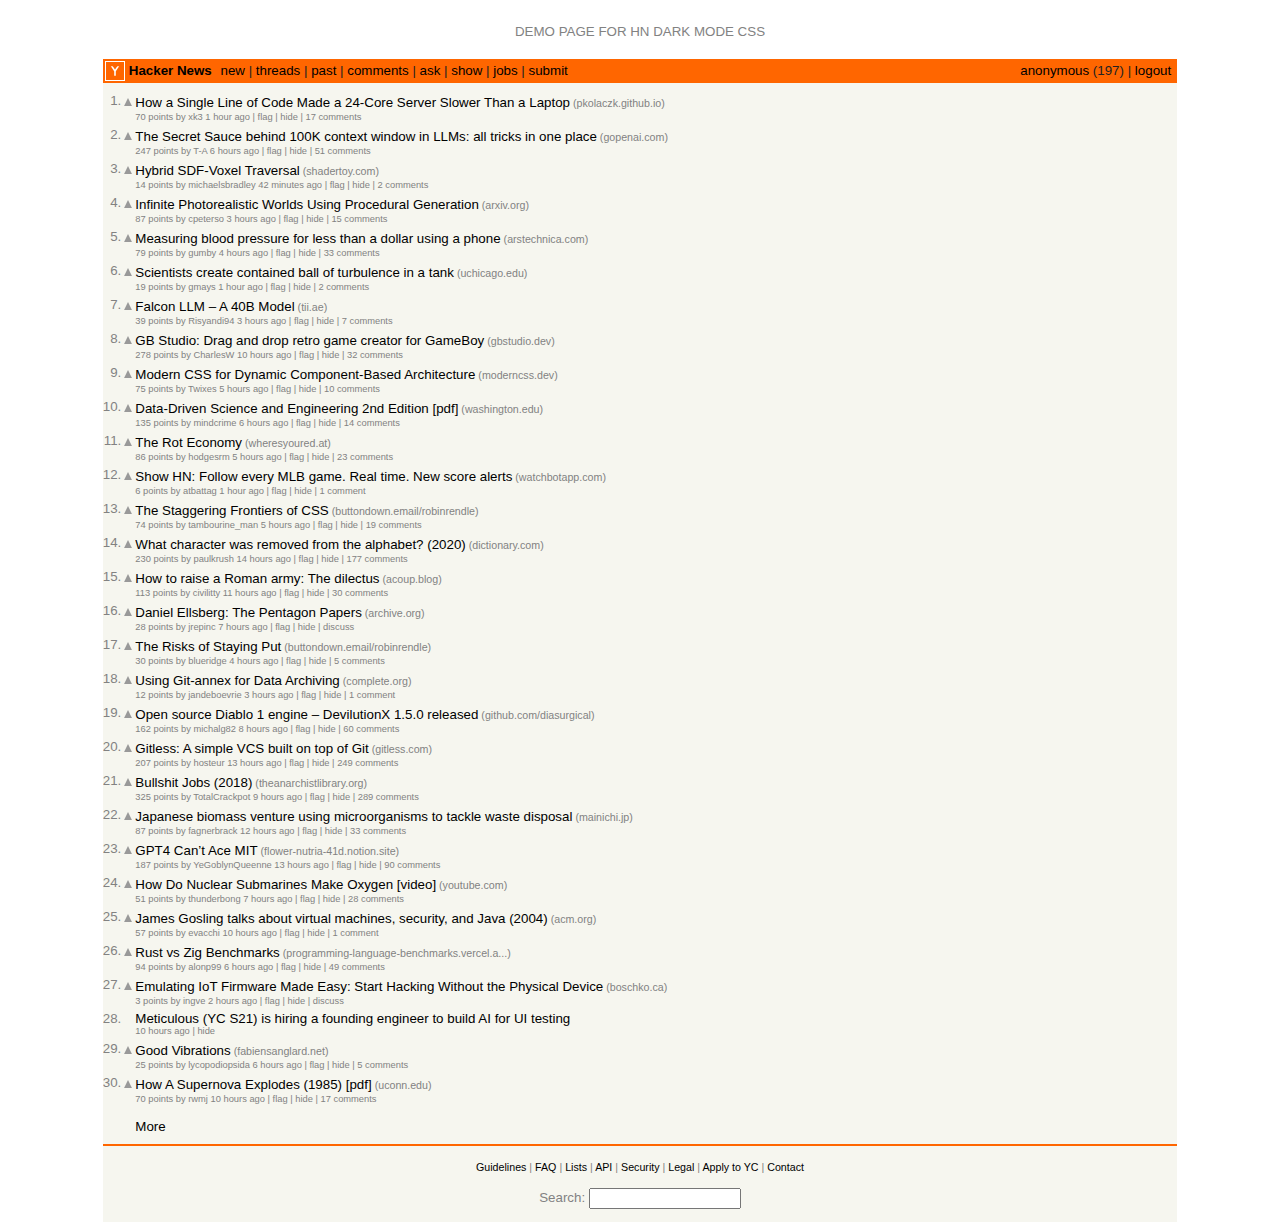
<file: docs/index.html>
<!-- saved from url=(0029)https://news.ycombinator.com/ -->
<html lang="en" op="news">

<head>
    <meta http-equiv="Content-Type" content="text/html; charset=UTF-8">
    <meta name="referrer" content="origin">
    <meta name="viewport" content="width=device-width, initial-scale=1.0">
    <link rel="stylesheet" type="text/css" href="news.css">
    <link rel="shortcut icon" href="https://news.ycombinator.com/favicon.ico">
    <link rel="alternate" type="application/rss+xml" title="RSS" href="https://news.ycombinator.com/rss">
    <title>Hacker News</title>
</head>

<body>
    <center>
        <div style="left-margin: auto; right-margin: auto; margin-top: 24px; margin-bottom: 20px;">
            DEMO PAGE FOR HN DARK MODE CSS
        </div>
        <table id="hnmain" border="0" cellpadding="0" cellspacing="0" width="85%" bgcolor="#f6f6ef">
            <tbody>
                <tr>
                    <td bgcolor="#ff6600">
                        <table border="0" cellpadding="0" cellspacing="0" width="100%" style="padding:2px">
                            <tbody>
                                <tr>
                                    <td style="width:18px;padding-right:4px"><a
                                            href="https://news.ycombinator.com/"><img src="y18.svg"
                                                width="18" height="18"
                                                style="border:1px white solid; display:block"></a></td>
                                    <td style="line-height:12pt; height:10px;"><span class="pagetop"><b
                                                class="hnname"><a href="https://news.ycombinator.com/news">Hacker
                                                    News</a></b>
                                            <a href="https://news.ycombinator.com/newest">new</a> | <a
                                                href="https://news.ycombinator.com/threads?id=anonymous">threads</a> |
                                            <a href="https://news.ycombinator.com/front">past</a> | <a
                                                href="https://news.ycombinator.com/newcomments">comments</a> | <a
                                                href="https://news.ycombinator.com/ask">ask</a> | <a
                                                href="https://news.ycombinator.com/show">show</a> | <a
                                                href="https://news.ycombinator.com/jobs">jobs</a> | <a
                                                href="https://news.ycombinator.com/submit">submit</a> </span></td>
                                    <td style="text-align:right;padding-right:4px;"><span class="pagetop">
                                            <a id="me"
                                                href="https://news.ycombinator.com/user?id=anonymous">anonymous</a>
                                            (<span id="karma">197</span>) | <a id="logout"
                                                href="https://news.ycombinator.com/logout?auth=xxx&amp;goto=news">logout</a>
                                        </span></td>
                                </tr>
                            </tbody>
                        </table>
                    </td>
                </tr>
                <tr id="pagespace" title="" style="height:10px"></tr>
                <tr>
                    <td>
                        <table border="0" cellpadding="0" cellspacing="0">
                            <tbody>
                                <tr class="athing" id="36376669">
                                    <td align="right" valign="top" class="title"><span class="rank">1.</span></td>
                                    <td valign="top" class="votelinks">
                                        <center><a id="up_36376669" class="clicky"
                                                href="https://news.ycombinator.com/vote?id=36376669&amp;how=up&amp;auth=xxx&amp;goto=news">
                                                <div class="votearrow" title="upvote"></div>
                                            </a></center>
                                    </td>
                                    <td class="title"><span class="titleline"><a
                                                href="https://pkolaczk.github.io/server-slower-than-a-laptop/"
                                                rel="noreferrer">How a Single Line of Code Made a 24-Core Server Slower
                                                Than a Laptop</a><span class="sitebit comhead"> (<a
                                                    href="https://news.ycombinator.com/from?site=pkolaczk.github.io"><span
                                                        class="sitestr">pkolaczk.github.io</span></a>)</span></span>
                                    </td>
                                </tr>
                                <tr>
                                    <td colspan="2"></td>
                                    <td class="subtext"><span class="subline">
                                            <span class="score" id="score_36376669">70 points</span> by <a
                                                href="https://news.ycombinator.com/user?id=xk3" class="hnuser">xk3</a>
                                            <span class="age" title="2023-06-18T02:08:10"><a
                                                    href="https://news.ycombinator.com/item?id=36376669">1 hour
                                                    ago</a></span> <span id="unv_36376669"></span> | <a
                                                href="https://news.ycombinator.com/flag?id=36376669&amp;auth=xxx&amp;goto=news">flag</a>
                                            | <a href="https://news.ycombinator.com/hide?id=36376669&amp;auth=xxx&amp;goto=news"
                                                class="clicky">hide</a> | <a
                                                href="https://news.ycombinator.com/item?id=36376669">17&nbsp;comments</a>
                                        </span>
                                    </td>
                                </tr>
                                <tr class="spacer" style="height:5px"></tr>
                                <tr class="athing" id="36374936">
                                    <td align="right" valign="top" class="title"><span class="rank">2.</span></td>
                                    <td valign="top" class="votelinks">
                                        <center><a id="up_36374936" class="clicky"
                                                href="https://news.ycombinator.com/vote?id=36374936&amp;how=up&amp;auth=xxx&amp;goto=news">
                                                <div class="votearrow" title="upvote"></div>
                                            </a></center>
                                    </td>
                                    <td class="title"><span class="titleline"><a
                                                href="https://blog.gopenai.com/how-to-speed-up-llms-and-use-100k-context-window-all-tricks-in-one-place-ffd40577b4c"
                                                rel="noreferrer">The Secret Sauce behind 100K context window in LLMs:
                                                all tricks in one place</a><span class="sitebit comhead"> (<a
                                                    href="https://news.ycombinator.com/from?site=gopenai.com"><span
                                                        class="sitestr">gopenai.com</span></a>)</span></span></td>
                                </tr>
                                <tr>
                                    <td colspan="2"></td>
                                    <td class="subtext"><span class="subline">
                                            <span class="score" id="score_36374936">247 points</span> by <a
                                                href="https://news.ycombinator.com/user?id=T-A" class="hnuser">T-A</a>
                                            <span class="age" title="2023-06-17T21:40:33"><a
                                                    href="https://news.ycombinator.com/item?id=36374936">6 hours
                                                    ago</a></span> <span id="unv_36374936"></span> | <a
                                                href="https://news.ycombinator.com/flag?id=36374936&amp;auth=xxx&amp;goto=news">flag</a>
                                            | <a href="https://news.ycombinator.com/hide?id=36374936&amp;auth=xxx&amp;goto=news"
                                                class="clicky">hide</a> | <a
                                                href="https://news.ycombinator.com/item?id=36374936">51&nbsp;comments</a>
                                        </span>
                                    </td>
                                </tr>
                                <tr class="spacer" style="height:5px"></tr>
                                <tr class="athing" id="36376982">
                                    <td align="right" valign="top" class="title"><span class="rank">3.</span></td>
                                    <td valign="top" class="votelinks">
                                        <center><a id="up_36376982" class="clicky"
                                                href="https://news.ycombinator.com/vote?id=36376982&amp;how=up&amp;auth=xxx&amp;goto=news">
                                                <div class="votearrow" title="upvote"></div>
                                            </a></center>
                                    </td>
                                    <td class="title"><span class="titleline"><a
                                                href="https://www.shadertoy.com/view/dtVSzw" rel="noreferrer">Hybrid
                                                SDF-Voxel Traversal</a><span class="sitebit comhead"> (<a
                                                    href="https://news.ycombinator.com/from?site=shadertoy.com"><span
                                                        class="sitestr">shadertoy.com</span></a>)</span></span></td>
                                </tr>
                                <tr>
                                    <td colspan="2"></td>
                                    <td class="subtext"><span class="subline">
                                            <span class="score" id="score_36376982">14 points</span> by <a
                                                href="https://news.ycombinator.com/user?id=michaelsbradley"
                                                class="hnuser">michaelsbradley</a> <span class="age"
                                                title="2023-06-18T03:16:42"><a
                                                    href="https://news.ycombinator.com/item?id=36376982">42 minutes
                                                    ago</a></span> <span id="unv_36376982"></span> | <a
                                                href="https://news.ycombinator.com/flag?id=36376982&amp;auth=xxx&amp;goto=news">flag</a>
                                            | <a href="https://news.ycombinator.com/hide?id=36376982&amp;auth=xxx&amp;goto=news"
                                                class="clicky">hide</a> | <a
                                                href="https://news.ycombinator.com/item?id=36376982">2&nbsp;comments</a>
                                        </span>
                                    </td>
                                </tr>
                                <tr class="spacer" style="height:5px"></tr>
                                <tr class="athing" id="36376071">
                                    <td align="right" valign="top" class="title"><span class="rank">4.</span></td>
                                    <td valign="top" class="votelinks">
                                        <center><a id="up_36376071" class="clicky"
                                                href="https://news.ycombinator.com/vote?id=36376071&amp;how=up&amp;auth=xxx&amp;goto=news">
                                                <div class="votearrow" title="upvote"></div>
                                            </a></center>
                                    </td>
                                    <td class="title"><span class="titleline"><a href="https://arxiv.org/abs/2306.09310"
                                                rel="noreferrer">Infinite Photorealistic Worlds Using Procedural
                                                Generation</a><span class="sitebit comhead"> (<a
                                                    href="https://news.ycombinator.com/from?site=arxiv.org"><span
                                                        class="sitestr">arxiv.org</span></a>)</span></span></td>
                                </tr>
                                <tr>
                                    <td colspan="2"></td>
                                    <td class="subtext"><span class="subline">
                                            <span class="score" id="score_36376071">87 points</span> by <a
                                                href="https://news.ycombinator.com/user?id=cpeterso"
                                                class="hnuser">cpeterso</a> <span class="age"
                                                title="2023-06-18T00:11:38"><a
                                                    href="https://news.ycombinator.com/item?id=36376071">3 hours
                                                    ago</a></span> <span id="unv_36376071"></span> | <a
                                                href="https://news.ycombinator.com/flag?id=36376071&amp;auth=xxx&amp;goto=news">flag</a>
                                            | <a href="https://news.ycombinator.com/hide?id=36376071&amp;auth=xxx&amp;goto=news"
                                                class="clicky">hide</a> | <a
                                                href="https://news.ycombinator.com/item?id=36376071">15&nbsp;comments</a>
                                        </span>
                                    </td>
                                </tr>
                                <tr class="spacer" style="height:5px"></tr>
                                <tr class="athing" id="36361687">
                                    <td align="right" valign="top" class="title"><span class="rank">5.</span></td>
                                    <td valign="top" class="votelinks">
                                        <center><a id="up_36361687" class="clicky"
                                                href="https://news.ycombinator.com/vote?id=36361687&amp;how=up&amp;auth=xxx&amp;goto=news">
                                                <div class="votearrow" title="upvote"></div>
                                            </a></center>
                                    </td>
                                    <td class="title"><span class="titleline"><a
                                                href="https://arstechnica.com/science/2023/06/ultra-low-cost-smartphone-attachment-measures-blood-pressure-at-home/"
                                                rel="noreferrer">Measuring blood pressure for less than a dollar using a
                                                phone</a><span class="sitebit comhead"> (<a
                                                    href="https://news.ycombinator.com/from?site=arstechnica.com"><span
                                                        class="sitestr">arstechnica.com</span></a>)</span></span></td>
                                </tr>
                                <tr>
                                    <td colspan="2"></td>
                                    <td class="subtext"><span class="subline">
                                            <span class="score" id="score_36361687">79 points</span> by <a
                                                href="https://news.ycombinator.com/user?id=gumby"
                                                class="hnuser">gumby</a> <span class="age"
                                                title="2023-06-16T18:42:06"><a
                                                    href="https://news.ycombinator.com/item?id=36361687">4 hours
                                                    ago</a></span> <span id="unv_36361687"></span> | <a
                                                href="https://news.ycombinator.com/flag?id=36361687&amp;auth=xxx&amp;goto=news">flag</a>
                                            | <a href="https://news.ycombinator.com/hide?id=36361687&amp;auth=xxx&amp;goto=news"
                                                class="clicky">hide</a> | <a
                                                href="https://news.ycombinator.com/item?id=36361687">33&nbsp;comments</a>
                                        </span>
                                    </td>
                                </tr>
                                <tr class="spacer" style="height:5px"></tr>
                                <tr class="athing" id="36376875">
                                    <td align="right" valign="top" class="title"><span class="rank">6.</span></td>
                                    <td valign="top" class="votelinks">
                                        <center><a id="up_36376875" class="clicky"
                                                href="https://news.ycombinator.com/vote?id=36376875&amp;how=up&amp;auth=xxx&amp;goto=news">
                                                <div class="votearrow" title="upvote"></div>
                                            </a></center>
                                    </td>
                                    <td class="title"><span class="titleline"><a
                                                href="https://news.uchicago.edu/story/tempest-teacup-uchicago-physicists-make-breakthrough-creating-turbulence"
                                                rel="noreferrer">Scientists create contained ball of turbulence in a
                                                tank</a><span class="sitebit comhead"> (<a
                                                    href="https://news.ycombinator.com/from?site=uchicago.edu"><span
                                                        class="sitestr">uchicago.edu</span></a>)</span></span></td>
                                </tr>
                                <tr>
                                    <td colspan="2"></td>
                                    <td class="subtext"><span class="subline">
                                            <span class="score" id="score_36376875">19 points</span> by <a
                                                href="https://news.ycombinator.com/user?id=gmays"
                                                class="hnuser">gmays</a> <span class="age"
                                                title="2023-06-18T02:49:28"><a
                                                    href="https://news.ycombinator.com/item?id=36376875">1 hour
                                                    ago</a></span> <span id="unv_36376875"></span> | <a
                                                href="https://news.ycombinator.com/flag?id=36376875&amp;auth=xxx&amp;goto=news">flag</a>
                                            | <a href="https://news.ycombinator.com/hide?id=36376875&amp;auth=xxx&amp;goto=news"
                                                class="clicky">hide</a> | <a
                                                href="https://news.ycombinator.com/item?id=36376875">2&nbsp;comments</a>
                                        </span>
                                    </td>
                                </tr>
                                <tr class="spacer" style="height:5px"></tr>
                                <tr class="athing" id="36376111">
                                    <td align="right" valign="top" class="title"><span class="rank">7.</span></td>
                                    <td valign="top" class="votelinks">
                                        <center><a id="up_36376111" class="clicky"
                                                href="https://news.ycombinator.com/vote?id=36376111&amp;how=up&amp;auth=xxx&amp;goto=news">
                                                <div class="votearrow" title="upvote"></div>
                                            </a></center>
                                    </td>
                                    <td class="title"><span class="titleline"><a href="https://falconllm.tii.ae/"
                                                rel="noreferrer">Falcon LLM – A 40B Model</a><span
                                                class="sitebit comhead"> (<a
                                                    href="https://news.ycombinator.com/from?site=tii.ae"><span
                                                        class="sitestr">tii.ae</span></a>)</span></span></td>
                                </tr>
                                <tr>
                                    <td colspan="2"></td>
                                    <td class="subtext"><span class="subline">
                                            <span class="score" id="score_36376111">39 points</span> by <a
                                                href="https://news.ycombinator.com/user?id=Risyandi94"
                                                class="hnuser">Risyandi94</a> <span class="age"
                                                title="2023-06-18T00:19:41"><a
                                                    href="https://news.ycombinator.com/item?id=36376111">3 hours
                                                    ago</a></span> <span id="unv_36376111"></span> | <a
                                                href="https://news.ycombinator.com/flag?id=36376111&amp;auth=xxx&amp;goto=news">flag</a>
                                            | <a href="https://news.ycombinator.com/hide?id=36376111&amp;auth=xxx&amp;goto=news"
                                                class="clicky">hide</a> | <a
                                                href="https://news.ycombinator.com/item?id=36376111">7&nbsp;comments</a>
                                        </span>
                                    </td>
                                </tr>
                                <tr class="spacer" style="height:5px"></tr>
                                <tr class="athing" id="36372284">
                                    <td align="right" valign="top" class="title"><span class="rank">8.</span></td>
                                    <td valign="top" class="votelinks">
                                        <center><a id="up_36372284" class="clicky"
                                                href="https://news.ycombinator.com/vote?id=36372284&amp;how=up&amp;auth=xxx&amp;goto=news">
                                                <div class="votearrow" title="upvote"></div>
                                            </a></center>
                                    </td>
                                    <td class="title"><span class="titleline"><a href="https://www.gbstudio.dev/"
                                                rel="noreferrer">GB Studio: Drag and drop retro game creator for
                                                GameBoy</a><span class="sitebit comhead"> (<a
                                                    href="https://news.ycombinator.com/from?site=gbstudio.dev"><span
                                                        class="sitestr">gbstudio.dev</span></a>)</span></span></td>
                                </tr>
                                <tr>
                                    <td colspan="2"></td>
                                    <td class="subtext"><span class="subline">
                                            <span class="score" id="score_36372284">278 points</span> by <a
                                                href="https://news.ycombinator.com/user?id=CharlesW"
                                                class="hnuser">CharlesW</a> <span class="age"
                                                title="2023-06-17T17:26:37"><a
                                                    href="https://news.ycombinator.com/item?id=36372284">10 hours
                                                    ago</a></span> <span id="unv_36372284"></span> | <a
                                                href="https://news.ycombinator.com/flag?id=36372284&amp;auth=xxx&amp;goto=news">flag</a>
                                            | <a href="https://news.ycombinator.com/hide?id=36372284&amp;auth=xxx&amp;goto=news"
                                                class="clicky">hide</a> | <a
                                                href="https://news.ycombinator.com/item?id=36372284">32&nbsp;comments</a>
                                        </span>
                                    </td>
                                </tr>
                                <tr class="spacer" style="height:5px"></tr>
                                <tr class="athing" id="36375582">
                                    <td align="right" valign="top" class="title"><span class="rank">9.</span></td>
                                    <td valign="top" class="votelinks">
                                        <center><a id="up_36375582" class="clicky"
                                                href="https://news.ycombinator.com/vote?id=36375582&amp;how=up&amp;auth=xxx&amp;goto=news">
                                                <div class="votearrow" title="upvote"></div>
                                            </a></center>
                                    </td>
                                    <td class="title"><span class="titleline"><a
                                                href="https://moderncss.dev/modern-css-for-dynamic-component-based-architecture/"
                                                rel="noreferrer">Modern CSS for Dynamic Component-Based
                                                Architecture</a><span class="sitebit comhead"> (<a
                                                    href="https://news.ycombinator.com/from?site=moderncss.dev"><span
                                                        class="sitestr">moderncss.dev</span></a>)</span></span></td>
                                </tr>
                                <tr>
                                    <td colspan="2"></td>
                                    <td class="subtext"><span class="subline">
                                            <span class="score" id="score_36375582">75 points</span> by <a
                                                href="https://news.ycombinator.com/user?id=Twixes"
                                                class="hnuser">Twixes</a> <span class="age"
                                                title="2023-06-17T22:54:08"><a
                                                    href="https://news.ycombinator.com/item?id=36375582">5 hours
                                                    ago</a></span> <span id="unv_36375582"></span> | <a
                                                href="https://news.ycombinator.com/flag?id=36375582&amp;auth=xxx&amp;goto=news">flag</a>
                                            | <a href="https://news.ycombinator.com/hide?id=36375582&amp;auth=xxx&amp;goto=news"
                                                class="clicky">hide</a> | <a
                                                href="https://news.ycombinator.com/item?id=36375582">10&nbsp;comments</a>
                                        </span>
                                    </td>
                                </tr>
                                <tr class="spacer" style="height:5px"></tr>
                                <tr class="athing" id="36374528">
                                    <td align="right" valign="top" class="title"><span class="rank">10.</span></td>
                                    <td valign="top" class="votelinks">
                                        <center><a id="up_36374528" class="clicky"
                                                href="https://news.ycombinator.com/vote?id=36374528&amp;how=up&amp;auth=xxx&amp;goto=news">
                                                <div class="votearrow" title="upvote"></div>
                                            </a></center>
                                    </td>
                                    <td class="title"><span class="titleline"><a
                                                href="https://faculty.washington.edu/sbrunton/DataBookV2.pdf"
                                                rel="noreferrer">Data-Driven Science and Engineering 2nd Edition
                                                [pdf]</a><span class="sitebit comhead"> (<a
                                                    href="https://news.ycombinator.com/from?site=washington.edu"><span
                                                        class="sitestr">washington.edu</span></a>)</span></span></td>
                                </tr>
                                <tr>
                                    <td colspan="2"></td>
                                    <td class="subtext"><span class="subline">
                                            <span class="score" id="score_36374528">135 points</span> by <a
                                                href="https://news.ycombinator.com/user?id=mindcrime"
                                                class="hnuser">mindcrime</a> <span class="age"
                                                title="2023-06-17T20:59:51"><a
                                                    href="https://news.ycombinator.com/item?id=36374528">6 hours
                                                    ago</a></span> <span id="unv_36374528"></span> | <a
                                                href="https://news.ycombinator.com/flag?id=36374528&amp;auth=xxx&amp;goto=news">flag</a>
                                            | <a href="https://news.ycombinator.com/hide?id=36374528&amp;auth=xxx&amp;goto=news"
                                                class="clicky">hide</a> | <a
                                                href="https://news.ycombinator.com/item?id=36374528">14&nbsp;comments</a>
                                        </span>
                                    </td>
                                </tr>
                                <tr class="spacer" style="height:5px"></tr>
                                <tr class="athing" id="36375409">
                                    <td align="right" valign="top" class="title"><span class="rank">11.</span></td>
                                    <td valign="top" class="votelinks">
                                        <center><a id="up_36375409" class="clicky"
                                                href="https://news.ycombinator.com/vote?id=36375409&amp;how=up&amp;auth=xxx&amp;goto=news">
                                                <div class="votearrow" title="upvote"></div>
                                            </a></center>
                                    </td>
                                    <td class="title"><span class="titleline"><a
                                                href="https://wheresyoured.at/p/the-rot-economy" rel="noreferrer">The
                                                Rot Economy</a><span class="sitebit comhead"> (<a
                                                    href="https://news.ycombinator.com/from?site=wheresyoured.at"><span
                                                        class="sitestr">wheresyoured.at</span></a>)</span></span></td>
                                </tr>
                                <tr>
                                    <td colspan="2"></td>
                                    <td class="subtext"><span class="subline">
                                            <span class="score" id="score_36375409">86 points</span> by <a
                                                href="https://news.ycombinator.com/user?id=hodgesrm"
                                                class="hnuser">hodgesrm</a> <span class="age"
                                                title="2023-06-17T22:35:53"><a
                                                    href="https://news.ycombinator.com/item?id=36375409">5 hours
                                                    ago</a></span> <span id="unv_36375409"></span> | <a
                                                href="https://news.ycombinator.com/flag?id=36375409&amp;auth=xxx&amp;goto=news">flag</a>
                                            | <a href="https://news.ycombinator.com/hide?id=36375409&amp;auth=xxx&amp;goto=news"
                                                class="clicky">hide</a> | <a
                                                href="https://news.ycombinator.com/item?id=36375409">23&nbsp;comments</a>
                                        </span>
                                    </td>
                                </tr>
                                <tr class="spacer" style="height:5px"></tr>
                                <tr class="athing" id="36376687">
                                    <td align="right" valign="top" class="title"><span class="rank">12.</span></td>
                                    <td valign="top" class="votelinks">
                                        <center><a id="up_36376687" class="clicky"
                                                href="https://news.ycombinator.com/vote?id=36376687&amp;how=up&amp;auth=xxx&amp;goto=news">
                                                <div class="votearrow" title="upvote"></div>
                                            </a></center>
                                    </td>
                                    <td class="title"><span class="titleline"><a href="https://mlb.watchbotapp.com/"
                                                rel="nofollow noreferrer">Show HN: Follow every MLB game. Real time. New
                                                score alerts</a><span class="sitebit comhead"> (<a
                                                    href="https://news.ycombinator.com/from?site=watchbotapp.com"><span
                                                        class="sitestr">watchbotapp.com</span></a>)</span></span></td>
                                </tr>
                                <tr>
                                    <td colspan="2"></td>
                                    <td class="subtext"><span class="subline">
                                            <span class="score" id="score_36376687">6 points</span> by <a
                                                href="https://news.ycombinator.com/user?id=atbattag"
                                                class="hnuser">atbattag</a> <span class="age"
                                                title="2023-06-18T02:11:30"><a
                                                    href="https://news.ycombinator.com/item?id=36376687">1 hour
                                                    ago</a></span> <span id="unv_36376687"></span> | <a
                                                href="https://news.ycombinator.com/flag?id=36376687&amp;auth=xxx&amp;goto=news">flag</a>
                                            | <a href="https://news.ycombinator.com/hide?id=36376687&amp;auth=xxx&amp;goto=news"
                                                class="clicky">hide</a> | <a
                                                href="https://news.ycombinator.com/item?id=36376687">1&nbsp;comment</a>
                                        </span>
                                    </td>
                                </tr>
                                <tr class="spacer" style="height:5px"></tr>
                                <tr class="athing" id="36375179">
                                    <td align="right" valign="top" class="title"><span class="rank">13.</span></td>
                                    <td valign="top" class="votelinks">
                                        <center><a id="up_36375179" class="clicky"
                                                href="https://news.ycombinator.com/vote?id=36375179&amp;how=up&amp;auth=xxx&amp;goto=news">
                                                <div class="votearrow" title="upvote"></div>
                                            </a></center>
                                    </td>
                                    <td class="title"><span class="titleline"><a
                                                href="https://buttondown.email/robinrendle/archive/the-many-frontiers-of-css/"
                                                rel="noreferrer">The Staggering Frontiers of CSS</a><span
                                                class="sitebit comhead"> (<a
                                                    href="https://news.ycombinator.com/from?site=buttondown.email/robinrendle"><span
                                                        class="sitestr">buttondown.email/robinrendle</span></a>)</span></span>
                                    </td>
                                </tr>
                                <tr>
                                    <td colspan="2"></td>
                                    <td class="subtext"><span class="subline">
                                            <span class="score" id="score_36375179">74 points</span> by <a
                                                href="https://news.ycombinator.com/user?id=tambourine_man"
                                                class="hnuser">tambourine_man</a> <span class="age"
                                                title="2023-06-17T22:06:38"><a
                                                    href="https://news.ycombinator.com/item?id=36375179">5 hours
                                                    ago</a></span> <span id="unv_36375179"></span> | <a
                                                href="https://news.ycombinator.com/flag?id=36375179&amp;auth=xxx&amp;goto=news">flag</a>
                                            | <a href="https://news.ycombinator.com/hide?id=36375179&amp;auth=xxx&amp;goto=news"
                                                class="clicky">hide</a> | <a
                                                href="https://news.ycombinator.com/item?id=36375179">19&nbsp;comments</a>
                                        </span>
                                    </td>
                                </tr>
                                <tr class="spacer" style="height:5px"></tr>
                                <tr class="athing" id="36370108">
                                    <td align="right" valign="top" class="title"><span class="rank">14.</span></td>
                                    <td valign="top" class="votelinks">
                                        <center><a id="up_36370108" class="clicky"
                                                href="https://news.ycombinator.com/vote?id=36370108&amp;how=up&amp;auth=xxx&amp;goto=news">
                                                <div class="votearrow" title="upvote"></div>
                                            </a></center>
                                    </td>
                                    <td class="title"><span class="titleline"><a
                                                href="https://www.dictionary.com/e/ampersand/" rel="noreferrer">What
                                                character was removed from the alphabet? (2020)</a><span
                                                class="sitebit comhead"> (<a
                                                    href="https://news.ycombinator.com/from?site=dictionary.com"><span
                                                        class="sitestr">dictionary.com</span></a>)</span></span></td>
                                </tr>
                                <tr>
                                    <td colspan="2"></td>
                                    <td class="subtext"><span class="subline">
                                            <span class="score" id="score_36370108">230 points</span> by <a
                                                href="https://news.ycombinator.com/user?id=paulkrush"
                                                class="hnuser">paulkrush</a> <span class="age"
                                                title="2023-06-17T13:47:17"><a
                                                    href="https://news.ycombinator.com/item?id=36370108">14 hours
                                                    ago</a></span> <span id="unv_36370108"></span> | <a
                                                href="https://news.ycombinator.com/flag?id=36370108&amp;auth=xxx&amp;goto=news">flag</a>
                                            | <a href="https://news.ycombinator.com/hide?id=36370108&amp;auth=xxx&amp;goto=news"
                                                class="clicky">hide</a> | <a
                                                href="https://news.ycombinator.com/item?id=36370108">177&nbsp;comments</a>
                                        </span>
                                    </td>
                                </tr>
                                <tr class="spacer" style="height:5px"></tr>
                                <tr class="athing" id="36371596">
                                    <td align="right" valign="top" class="title"><span class="rank">15.</span></td>
                                    <td valign="top" class="votelinks">
                                        <center><a id="up_36371596" class="clicky"
                                                href="https://news.ycombinator.com/vote?id=36371596&amp;how=up&amp;auth=xxx&amp;goto=news">
                                                <div class="votearrow" title="upvote"></div>
                                            </a></center>
                                    </td>
                                    <td class="title"><span class="titleline"><a
                                                href="https://acoup.blog/2023/06/16/collections-how-to-raise-a-roman-army-the-dilectus/"
                                                rel="noreferrer">How to raise a Roman army: The dilectus</a><span
                                                class="sitebit comhead"> (<a
                                                    href="https://news.ycombinator.com/from?site=acoup.blog"><span
                                                        class="sitestr">acoup.blog</span></a>)</span></span></td>
                                </tr>
                                <tr>
                                    <td colspan="2"></td>
                                    <td class="subtext"><span class="subline">
                                            <span class="score" id="score_36371596">113 points</span> by <a
                                                href="https://news.ycombinator.com/user?id=civilitty"
                                                class="hnuser">civilitty</a> <span class="age"
                                                title="2023-06-17T16:20:18"><a
                                                    href="https://news.ycombinator.com/item?id=36371596">11 hours
                                                    ago</a></span> <span id="unv_36371596"></span> | <a
                                                href="https://news.ycombinator.com/flag?id=36371596&amp;auth=xxx&amp;goto=news">flag</a>
                                            | <a href="https://news.ycombinator.com/hide?id=36371596&amp;auth=xxx&amp;goto=news"
                                                class="clicky">hide</a> | <a
                                                href="https://news.ycombinator.com/item?id=36371596">30&nbsp;comments</a>
                                        </span>
                                    </td>
                                </tr>
                                <tr class="spacer" style="height:5px"></tr>
                                <tr class="athing" id="36374067">
                                    <td align="right" valign="top" class="title"><span class="rank">16.</span></td>
                                    <td valign="top" class="votelinks">
                                        <center><a id="up_36374067" class="clicky"
                                                href="https://news.ycombinator.com/vote?id=36374067&amp;how=up&amp;auth=xxx&amp;goto=news">
                                                <div class="votearrow" title="upvote"></div>
                                            </a></center>
                                    </td>
                                    <td class="title"><span class="titleline"><a
                                                href="https://archive.org/details/pentagonpapersde00beac"
                                                rel="noreferrer">Daniel Ellsberg: The Pentagon Papers</a><span
                                                class="sitebit comhead"> (<a
                                                    href="https://news.ycombinator.com/from?site=archive.org"><span
                                                        class="sitestr">archive.org</span></a>)</span></span></td>
                                </tr>
                                <tr>
                                    <td colspan="2"></td>
                                    <td class="subtext"><span class="subline">
                                            <span class="score" id="score_36374067">28 points</span> by <a
                                                href="https://news.ycombinator.com/user?id=jrepinc"
                                                class="hnuser">jrepinc</a> <span class="age"
                                                title="2023-06-17T20:07:57"><a
                                                    href="https://news.ycombinator.com/item?id=36374067">7 hours
                                                    ago</a></span> <span id="unv_36374067"></span> | <a
                                                href="https://news.ycombinator.com/flag?id=36374067&amp;auth=xxx&amp;goto=news">flag</a>
                                            | <a href="https://news.ycombinator.com/hide?id=36374067&amp;auth=xxx&amp;goto=news"
                                                class="clicky">hide</a> | <a
                                                href="https://news.ycombinator.com/item?id=36374067">discuss</a> </span>
                                    </td>
                                </tr>
                                <tr class="spacer" style="height:5px"></tr>
                                <tr class="athing" id="36375660">
                                    <td align="right" valign="top" class="title"><span class="rank">17.</span></td>
                                    <td valign="top" class="votelinks">
                                        <center><a id="up_36375660" class="clicky"
                                                href="https://news.ycombinator.com/vote?id=36375660&amp;how=up&amp;auth=xxx&amp;goto=news">
                                                <div class="votearrow" title="upvote"></div>
                                            </a></center>
                                    </td>
                                    <td class="title"><span class="titleline"><a
                                                href="https://buttondown.email/robinrendle/archive/the-risks-of-staying-put/"
                                                rel="noreferrer">The Risks of Staying Put</a><span
                                                class="sitebit comhead"> (<a
                                                    href="https://news.ycombinator.com/from?site=buttondown.email/robinrendle"><span
                                                        class="sitestr">buttondown.email/robinrendle</span></a>)</span></span>
                                    </td>
                                </tr>
                                <tr>
                                    <td colspan="2"></td>
                                    <td class="subtext"><span class="subline">
                                            <span class="score" id="score_36375660">30 points</span> by <a
                                                href="https://news.ycombinator.com/user?id=blueridge"
                                                class="hnuser">blueridge</a> <span class="age"
                                                title="2023-06-17T23:09:02"><a
                                                    href="https://news.ycombinator.com/item?id=36375660">4 hours
                                                    ago</a></span> <span id="unv_36375660"></span> | <a
                                                href="https://news.ycombinator.com/flag?id=36375660&amp;auth=xxx&amp;goto=news">flag</a>
                                            | <a href="https://news.ycombinator.com/hide?id=36375660&amp;auth=xxx&amp;goto=news"
                                                class="clicky">hide</a> | <a
                                                href="https://news.ycombinator.com/item?id=36375660">5&nbsp;comments</a>
                                        </span>
                                    </td>
                                </tr>
                                <tr class="spacer" style="height:5px"></tr>
                                <tr class="athing" id="36368177">
                                    <td align="right" valign="top" class="title"><span class="rank">18.</span></td>
                                    <td valign="top" class="votelinks">
                                        <center><a id="up_36368177" class="clicky"
                                                href="https://news.ycombinator.com/vote?id=36368177&amp;how=up&amp;auth=xxx&amp;goto=news">
                                                <div class="votearrow" title="upvote"></div>
                                            </a></center>
                                    </td>
                                    <td class="title"><span class="titleline"><a
                                                href="https://changelog.complete.org/archives/10516-using-git-annex-for-data-archiving"
                                                rel="noreferrer">Using Git-annex for Data Archiving</a><span
                                                class="sitebit comhead"> (<a
                                                    href="https://news.ycombinator.com/from?site=complete.org"><span
                                                        class="sitestr">complete.org</span></a>)</span></span></td>
                                </tr>
                                <tr>
                                    <td colspan="2"></td>
                                    <td class="subtext"><span class="subline">
                                            <span class="score" id="score_36368177">12 points</span> by <a
                                                href="https://news.ycombinator.com/user?id=jandeboevrie"
                                                class="hnuser">jandeboevrie</a> <span class="age"
                                                title="2023-06-17T07:45:39"><a
                                                    href="https://news.ycombinator.com/item?id=36368177">3 hours
                                                    ago</a></span> <span id="unv_36368177"></span> | <a
                                                href="https://news.ycombinator.com/flag?id=36368177&amp;auth=xxx&amp;goto=news">flag</a>
                                            | <a href="https://news.ycombinator.com/hide?id=36368177&amp;auth=xxx&amp;goto=news"
                                                class="clicky">hide</a> | <a
                                                href="https://news.ycombinator.com/item?id=36368177">1&nbsp;comment</a>
                                        </span>
                                    </td>
                                </tr>
                                <tr class="spacer" style="height:5px"></tr>
                                <tr class="athing" id="36373364">
                                    <td align="right" valign="top" class="title"><span class="rank">19.</span></td>
                                    <td valign="top" class="votelinks">
                                        <center><a id="up_36373364" class="clicky"
                                                href="https://news.ycombinator.com/vote?id=36373364&amp;how=up&amp;auth=xxx&amp;goto=news">
                                                <div class="votearrow" title="upvote"></div>
                                            </a></center>
                                    </td>
                                    <td class="title"><span class="titleline"><a
                                                href="https://github.com/diasurgical/devilutionX/releases/tag/1.5.0">Open
                                                source Diablo 1 engine – DevilutionX 1.5.0 released</a><span
                                                class="sitebit comhead"> (<a
                                                    href="https://news.ycombinator.com/from?site=github.com/diasurgical"><span
                                                        class="sitestr">github.com/diasurgical</span></a>)</span></span>
                                    </td>
                                </tr>
                                <tr>
                                    <td colspan="2"></td>
                                    <td class="subtext"><span class="subline">
                                            <span class="score" id="score_36373364">162 points</span> by <a
                                                href="https://news.ycombinator.com/user?id=michalg82"
                                                class="hnuser">michalg82</a> <span class="age"
                                                title="2023-06-17T19:01:31"><a
                                                    href="https://news.ycombinator.com/item?id=36373364">8 hours
                                                    ago</a></span> <span id="unv_36373364"></span> | <a
                                                href="https://news.ycombinator.com/flag?id=36373364&amp;auth=xxx&amp;goto=news">flag</a>
                                            | <a href="https://news.ycombinator.com/hide?id=36373364&amp;auth=xxx&amp;goto=news"
                                                class="clicky">hide</a> | <a
                                                href="https://news.ycombinator.com/item?id=36373364">60&nbsp;comments</a>
                                        </span>
                                    </td>
                                </tr>
                                <tr class="spacer" style="height:5px"></tr>
                                <tr class="athing" id="36370225">
                                    <td align="right" valign="top" class="title"><span class="rank">20.</span></td>
                                    <td valign="top" class="votelinks">
                                        <center><a id="up_36370225" class="clicky"
                                                href="https://news.ycombinator.com/vote?id=36370225&amp;how=up&amp;auth=xxx&amp;goto=news">
                                                <div class="votearrow" title="upvote"></div>
                                            </a></center>
                                    </td>
                                    <td class="title"><span class="titleline"><a href="https://gitless.com/"
                                                rel="noreferrer">Gitless: A simple VCS built on top of Git</a><span
                                                class="sitebit comhead"> (<a
                                                    href="https://news.ycombinator.com/from?site=gitless.com"><span
                                                        class="sitestr">gitless.com</span></a>)</span></span></td>
                                </tr>
                                <tr>
                                    <td colspan="2"></td>
                                    <td class="subtext"><span class="subline">
                                            <span class="score" id="score_36370225">207 points</span> by <a
                                                href="https://news.ycombinator.com/user?id=hosteur"
                                                class="hnuser">hosteur</a> <span class="age"
                                                title="2023-06-17T14:01:06"><a
                                                    href="https://news.ycombinator.com/item?id=36370225">13 hours
                                                    ago</a></span> <span id="unv_36370225"></span> | <a
                                                href="https://news.ycombinator.com/flag?id=36370225&amp;auth=xxx&amp;goto=news">flag</a>
                                            | <a href="https://news.ycombinator.com/hide?id=36370225&amp;auth=xxx&amp;goto=news"
                                                class="clicky">hide</a> | <a
                                                href="https://news.ycombinator.com/item?id=36370225">249&nbsp;comments</a>
                                        </span>
                                    </td>
                                </tr>
                                <tr class="spacer" style="height:5px"></tr>
                                <tr class="athing" id="36373190">
                                    <td align="right" valign="top" class="title"><span class="rank">21.</span></td>
                                    <td valign="top" class="votelinks">
                                        <center><a id="up_36373190" class="clicky"
                                                href="https://news.ycombinator.com/vote?id=36373190&amp;how=up&amp;auth=xxx&amp;goto=news">
                                                <div class="votearrow" title="upvote"></div>
                                            </a></center>
                                    </td>
                                    <td class="title"><span class="titleline"><a
                                                href="https://theanarchistlibrary.org/library/david-graeber-bullshit-jobs"
                                                rel="noreferrer">Bullshit Jobs (2018)</a><span class="sitebit comhead">
                                                (<a
                                                    href="https://news.ycombinator.com/from?site=theanarchistlibrary.org"><span
                                                        class="sitestr">theanarchistlibrary.org</span></a>)</span></span>
                                    </td>
                                </tr>
                                <tr>
                                    <td colspan="2"></td>
                                    <td class="subtext"><span class="subline">
                                            <span class="score" id="score_36373190">325 points</span> by <a
                                                href="https://news.ycombinator.com/user?id=TotalCrackpot"
                                                class="hnuser">TotalCrackpot</a> <span class="age"
                                                title="2023-06-17T18:46:05"><a
                                                    href="https://news.ycombinator.com/item?id=36373190">9 hours
                                                    ago</a></span> <span id="unv_36373190"></span> | <a
                                                href="https://news.ycombinator.com/flag?id=36373190&amp;auth=xxx&amp;goto=news">flag</a>
                                            | <a href="https://news.ycombinator.com/hide?id=36373190&amp;auth=xxx&amp;goto=news"
                                                class="clicky">hide</a> | <a
                                                href="https://news.ycombinator.com/item?id=36373190">289&nbsp;comments</a>
                                        </span>
                                    </td>
                                </tr>
                                <tr class="spacer" style="height:5px"></tr>
                                <tr class="athing" id="36370817">
                                    <td align="right" valign="top" class="title"><span class="rank">22.</span></td>
                                    <td valign="top" class="votelinks">
                                        <center><a id="up_36370817" class="clicky"
                                                href="https://news.ycombinator.com/vote?id=36370817&amp;how=up&amp;auth=xxx&amp;goto=news">
                                                <div class="votearrow" title="upvote"></div>
                                            </a></center>
                                    </td>
                                    <td class="title"><span class="titleline"><a
                                                href="https://mainichi.jp/english/articles/20230428/p2g/00m/0bu/057000c"
                                                rel="noreferrer">Japanese biomass venture using microorganisms to tackle
                                                waste disposal</a><span class="sitebit comhead"> (<a
                                                    href="https://news.ycombinator.com/from?site=mainichi.jp"><span
                                                        class="sitestr">mainichi.jp</span></a>)</span></span></td>
                                </tr>
                                <tr>
                                    <td colspan="2"></td>
                                    <td class="subtext"><span class="subline">
                                            <span class="score" id="score_36370817">87 points</span> by <a
                                                href="https://news.ycombinator.com/user?id=fagnerbrack"
                                                class="hnuser">fagnerbrack</a> <span class="age"
                                                title="2023-06-17T15:06:12"><a
                                                    href="https://news.ycombinator.com/item?id=36370817">12 hours
                                                    ago</a></span> <span id="unv_36370817"></span> | <a
                                                href="https://news.ycombinator.com/flag?id=36370817&amp;auth=xxx&amp;goto=news">flag</a>
                                            | <a href="https://news.ycombinator.com/hide?id=36370817&amp;auth=xxx&amp;goto=news"
                                                class="clicky">hide</a> | <a
                                                href="https://news.ycombinator.com/item?id=36370817">33&nbsp;comments</a>
                                        </span>
                                    </td>
                                </tr>
                                <tr class="spacer" style="height:5px"></tr>
                                <tr class="athing" id="36370685">
                                    <td align="right" valign="top" class="title"><span class="rank">23.</span></td>
                                    <td valign="top" class="votelinks">
                                        <center><a id="up_36370685" class="clicky"
                                                href="https://news.ycombinator.com/vote?id=36370685&amp;how=up&amp;auth=xxx&amp;goto=news">
                                                <div class="votearrow" title="upvote"></div>
                                            </a></center>
                                    </td>
                                    <td class="title"><span class="titleline"><a
                                                href="https://flower-nutria-41d.notion.site/No-GPT4-can-t-ace-MIT-b27e6796ab5a48368127a98216c76864"
                                                rel="noreferrer">GPT4 Can’t Ace MIT</a><span class="sitebit comhead">
                                                (<a
                                                    href="https://news.ycombinator.com/from?site=flower-nutria-41d.notion.site"><span
                                                        class="sitestr">flower-nutria-41d.notion.site</span></a>)</span></span>
                                    </td>
                                </tr>
                                <tr>
                                    <td colspan="2"></td>
                                    <td class="subtext"><span class="subline">
                                            <span class="score" id="score_36370685">187 points</span> by <a
                                                href="https://news.ycombinator.com/user?id=YeGoblynQueenne"
                                                class="hnuser">YeGoblynQueenne</a> <span class="age"
                                                title="2023-06-17T14:51:28"><a
                                                    href="https://news.ycombinator.com/item?id=36370685">13 hours
                                                    ago</a></span> <span id="unv_36370685"></span> | <a
                                                href="https://news.ycombinator.com/flag?id=36370685&amp;auth=xxx&amp;goto=news">flag</a>
                                            | <a href="https://news.ycombinator.com/hide?id=36370685&amp;auth=xxx&amp;goto=news"
                                                class="clicky">hide</a> | <a
                                                href="https://news.ycombinator.com/item?id=36370685">90&nbsp;comments</a>
                                        </span>
                                    </td>
                                </tr>
                                <tr class="spacer" style="height:5px"></tr>
                                <tr class="athing" id="36367638">
                                    <td align="right" valign="top" class="title"><span class="rank">24.</span></td>
                                    <td valign="top" class="votelinks">
                                        <center><a id="up_36367638" class="clicky"
                                                href="https://news.ycombinator.com/vote?id=36367638&amp;how=up&amp;auth=xxx&amp;goto=news">
                                                <div class="votearrow" title="upvote"></div>
                                            </a></center>
                                    </td>
                                    <td class="title"><span class="titleline"><a
                                                href="https://www.youtube.com/watch?v=g3Ud6mHdhlQ">How Do Nuclear
                                                Submarines Make Oxygen [video]</a><span class="sitebit comhead"> (<a
                                                    href="https://news.ycombinator.com/from?site=youtube.com"><span
                                                        class="sitestr">youtube.com</span></a>)</span></span></td>
                                </tr>
                                <tr>
                                    <td colspan="2"></td>
                                    <td class="subtext"><span class="subline">
                                            <span class="score" id="score_36367638">51 points</span> by <a
                                                href="https://news.ycombinator.com/user?id=thunderbong"
                                                class="hnuser">thunderbong</a> <span class="age"
                                                title="2023-06-17T05:46:41"><a
                                                    href="https://news.ycombinator.com/item?id=36367638">7 hours
                                                    ago</a></span> <span id="unv_36367638"></span> | <a
                                                href="https://news.ycombinator.com/flag?id=36367638&amp;auth=xxx&amp;goto=news">flag</a>
                                            | <a href="https://news.ycombinator.com/hide?id=36367638&amp;auth=xxx&amp;goto=news"
                                                class="clicky">hide</a> | <a
                                                href="https://news.ycombinator.com/item?id=36367638">28&nbsp;comments</a>
                                        </span>
                                    </td>
                                </tr>
                                <tr class="spacer" style="height:5px"></tr>
                                <tr class="athing" id="36370617">
                                    <td align="right" valign="top" class="title"><span class="rank">25.</span></td>
                                    <td valign="top" class="votelinks">
                                        <center><a id="up_36370617" class="clicky"
                                                href="https://news.ycombinator.com/vote?id=36370617&amp;how=up&amp;auth=xxx&amp;goto=news">
                                                <div class="votearrow" title="upvote"></div>
                                            </a></center>
                                    </td>
                                    <td class="title"><span class="titleline"><a
                                                href="https://queue.acm.org/detail.cfm?id=1017013"
                                                rel="noreferrer">James Gosling talks about virtual machines, security,
                                                and Java (2004)</a><span class="sitebit comhead"> (<a
                                                    href="https://news.ycombinator.com/from?site=acm.org"><span
                                                        class="sitestr">acm.org</span></a>)</span></span></td>
                                </tr>
                                <tr>
                                    <td colspan="2"></td>
                                    <td class="subtext"><span class="subline">
                                            <span class="score" id="score_36370617">57 points</span> by <a
                                                href="https://news.ycombinator.com/user?id=evacchi"
                                                class="hnuser">evacchi</a> <span class="age"
                                                title="2023-06-17T14:44:43"><a
                                                    href="https://news.ycombinator.com/item?id=36370617">10 hours
                                                    ago</a></span> <span id="unv_36370617"></span> | <a
                                                href="https://news.ycombinator.com/flag?id=36370617&amp;auth=xxx&amp;goto=news">flag</a>
                                            | <a href="https://news.ycombinator.com/hide?id=36370617&amp;auth=xxx&amp;goto=news"
                                                class="clicky">hide</a> | <a
                                                href="https://news.ycombinator.com/item?id=36370617">1&nbsp;comment</a>
                                        </span>
                                    </td>
                                </tr>
                                <tr class="spacer" style="height:5px"></tr>
                                <tr class="athing" id="36375002">
                                    <td align="right" valign="top" class="title"><span class="rank">26.</span></td>
                                    <td valign="top" class="votelinks">
                                        <center><a id="up_36375002" class="clicky"
                                                href="https://news.ycombinator.com/vote?id=36375002&amp;how=up&amp;auth=xxx&amp;goto=news">
                                                <div class="votearrow" title="upvote"></div>
                                            </a></center>
                                    </td>
                                    <td class="title"><span class="titleline"><a
                                                href="https://programming-language-benchmarks.vercel.app/rust-vs-zig"
                                                rel="noreferrer">Rust vs Zig Benchmarks</a><span
                                                class="sitebit comhead"> (<a
                                                    href="https://news.ycombinator.com/from?site=programming-language-benchmarks.vercel.app"><span
                                                        class="sitestr">programming-language-benchmarks.vercel.a...</span></a>)</span></span>
                                    </td>
                                </tr>
                                <tr>
                                    <td colspan="2"></td>
                                    <td class="subtext"><span class="subline">
                                            <span class="score" id="score_36375002">94 points</span> by <a
                                                href="https://news.ycombinator.com/user?id=alonp99"
                                                class="hnuser">alonp99</a> <span class="age"
                                                title="2023-06-17T21:48:10"><a
                                                    href="https://news.ycombinator.com/item?id=36375002">6 hours
                                                    ago</a></span> <span id="unv_36375002"></span> | <a
                                                href="https://news.ycombinator.com/flag?id=36375002&amp;auth=xxx&amp;goto=news">flag</a>
                                            | <a href="https://news.ycombinator.com/hide?id=36375002&amp;auth=xxx&amp;goto=news"
                                                class="clicky">hide</a> | <a
                                                href="https://news.ycombinator.com/item?id=36375002">49&nbsp;comments</a>
                                        </span>
                                    </td>
                                </tr>
                                <tr class="spacer" style="height:5px"></tr>
                                <tr class="athing" id="36369951">
                                    <td align="right" valign="top" class="title"><span class="rank">27.</span></td>
                                    <td valign="top" class="votelinks">
                                        <center><a id="up_36369951" class="clicky"
                                                href="https://news.ycombinator.com/vote?id=36369951&amp;how=up&amp;auth=xxx&amp;goto=news">
                                                <div class="votearrow" title="upvote"></div>
                                            </a></center>
                                    </td>
                                    <td class="title"><span class="titleline"><a
                                                href="https://boschko.ca/qemu-emulating-firmware/"
                                                rel="nofollow noreferrer">Emulating IoT Firmware Made Easy: Start
                                                Hacking Without the Physical Device</a><span class="sitebit comhead">
                                                (<a href="https://news.ycombinator.com/from?site=boschko.ca"><span
                                                        class="sitestr">boschko.ca</span></a>)</span></span></td>
                                </tr>
                                <tr>
                                    <td colspan="2"></td>
                                    <td class="subtext"><span class="subline">
                                            <span class="score" id="score_36369951">3 points</span> by <a
                                                href="https://news.ycombinator.com/user?id=ingve"
                                                class="hnuser">ingve</a> <span class="age"
                                                title="2023-06-17T13:20:28"><a
                                                    href="https://news.ycombinator.com/item?id=36369951">2 hours
                                                    ago</a></span> <span id="unv_36369951"></span> | <a
                                                href="https://news.ycombinator.com/flag?id=36369951&amp;auth=xxx&amp;goto=news">flag</a>
                                            | <a href="https://news.ycombinator.com/hide?id=36369951&amp;auth=xxx&amp;goto=news"
                                                class="clicky">hide</a> | <a
                                                href="https://news.ycombinator.com/item?id=36369951">discuss</a> </span>
                                    </td>
                                </tr>
                                <tr class="spacer" style="height:5px"></tr>
                                <tr class="athing" id="36372044">
                                    <td align="right" valign="top" class="title"><span class="rank">28.</span></td>
                                    <td><img src="s.gif" height="1" width="14"></td>
                                    <td class="title"><span class="titleline"><a
                                                href="https://news.ycombinator.com/item?id=36372044">Meticulous (YC S21)
                                                is hiring a founding engineer to build AI for UI testing</a></span></td>
                                </tr>
                                <tr>
                                    <td colspan="2"></td>
                                    <td class="subtext">
                                        <span class="age" title="2023-06-17T17:01:51"><a
                                                href="https://news.ycombinator.com/item?id=36372044">10 hours
                                                ago</a></span> | <a
                                            href="https://news.ycombinator.com/hide?id=36372044&amp;auth=xxx&amp;goto=news"
                                            class="clicky">hide</a>
                                    </td>
                                </tr>
                                <tr class="spacer" style="height:5px"></tr>
                                <tr class="athing" id="36374756">
                                    <td align="right" valign="top" class="title"><span class="rank">29.</span></td>
                                    <td valign="top" class="votelinks">
                                        <center><a id="up_36374756" class="clicky"
                                                href="https://news.ycombinator.com/vote?id=36374756&amp;how=up&amp;auth=xxx&amp;goto=news">
                                                <div class="votearrow" title="upvote"></div>
                                            </a></center>
                                    </td>
                                    <td class="title"><span class="titleline"><a
                                                href="https://fabiensanglard.net/happy/index.html" rel="noreferrer">Good
                                                Vibrations</a><span class="sitebit comhead"> (<a
                                                    href="https://news.ycombinator.com/from?site=fabiensanglard.net"><span
                                                        class="sitestr">fabiensanglard.net</span></a>)</span></span>
                                    </td>
                                </tr>
                                <tr>
                                    <td colspan="2"></td>
                                    <td class="subtext"><span class="subline">
                                            <span class="score" id="score_36374756">25 points</span> by <a
                                                href="https://news.ycombinator.com/user?id=lycopodiopsida"
                                                class="hnuser">lycopodiopsida</a> <span class="age"
                                                title="2023-06-17T21:22:07"><a
                                                    href="https://news.ycombinator.com/item?id=36374756">6 hours
                                                    ago</a></span> <span id="unv_36374756"></span> | <a
                                                href="https://news.ycombinator.com/flag?id=36374756&amp;auth=xxx&amp;goto=news">flag</a>
                                            | <a href="https://news.ycombinator.com/hide?id=36374756&amp;auth=xxx&amp;goto=news"
                                                class="clicky">hide</a> | <a
                                                href="https://news.ycombinator.com/item?id=36374756">5&nbsp;comments</a>
                                        </span>
                                    </td>
                                </tr>
                                <tr class="spacer" style="height:5px"></tr>
                                <tr class="athing" id="36363718">
                                    <td align="right" valign="top" class="title"><span class="rank">30.</span></td>
                                    <td valign="top" class="votelinks">
                                        <center><a id="up_36363718" class="clicky"
                                                href="https://news.ycombinator.com/vote?id=36363718&amp;how=up&amp;auth=xxx&amp;goto=news">
                                                <div class="votearrow" title="upvote"></div>
                                            </a></center>
                                    </td>
                                    <td class="title"><span class="titleline"><a
                                                href="https://astro.uconn.edu/wp-content/uploads/sites/2830/2020/10/Bethe_Brown_How-a-Supernova-Explodes.pdf"
                                                rel="noreferrer">How A Supernova Explodes (1985) [pdf]</a><span
                                                class="sitebit comhead"> (<a
                                                    href="https://news.ycombinator.com/from?site=uconn.edu"><span
                                                        class="sitestr">uconn.edu</span></a>)</span></span></td>
                                </tr>
                                <tr>
                                    <td colspan="2"></td>
                                    <td class="subtext"><span class="subline">
                                            <span class="score" id="score_36363718">70 points</span> by <a
                                                href="https://news.ycombinator.com/user?id=rwmj" class="hnuser">rwmj</a>
                                            <span class="age" title="2023-06-16T20:55:24"><a
                                                    href="https://news.ycombinator.com/item?id=36363718">10 hours
                                                    ago</a></span> <span id="unv_36363718"></span> | <a
                                                href="https://news.ycombinator.com/flag?id=36363718&amp;auth=xxx&amp;goto=news">flag</a>
                                            | <a href="https://news.ycombinator.com/hide?id=36363718&amp;auth=xxx&amp;goto=news"
                                                class="clicky">hide</a> | <a
                                                href="https://news.ycombinator.com/item?id=36363718">17&nbsp;comments</a>
                                        </span>
                                    </td>
                                </tr>
                                <tr class="spacer" style="height:5px"></tr>
                                <tr class="morespace" style="height:10px"></tr>
                                <tr>
                                    <td colspan="2"></td>
                                    <td class="title"><a href="https://news.ycombinator.com/?p=2" class="morelink"
                                            rel="next">More</a></td>
                                </tr>
                            </tbody>
                        </table>
                    </td>
                </tr>
                <tr>
                    <td><img src="s.gif" height="10" width="0">
                        <table width="100%" cellspacing="0" cellpadding="1">
                            <tbody>
                                <tr>
                                    <td bgcolor="#ff6600"></td>
                                </tr>
                            </tbody>
                        </table><br>
                        <center><span class="yclinks"><a
                                    href="https://news.ycombinator.com/newsguidelines.html">Guidelines</a> | <a
                                    href="https://news.ycombinator.com/newsfaq.html">FAQ</a> | <a
                                    href="https://news.ycombinator.com/lists">Lists</a> | <a
                                    href="https://github.com/HackerNews/API">API</a> | <a
                                    href="https://news.ycombinator.com/security.html">Security</a> | <a
                                    href="https://www.ycombinator.com/legal/">Legal</a> | <a
                                    href="https://www.ycombinator.com/apply/">Apply to YC</a> | <a
                                    href="mailto:hn@ycombinator.com">Contact</a></span><br><br>
                            <form method="get" action="https://hn.algolia.com/">Search: <input type="text" name="q"
                                    size="17" autocorrect="off" spellcheck="false" autocapitalize="off"
                                    autocomplete="false"></form>
                        </center>
                    </td>
                </tr>
            </tbody>
        </table>
    </center>
    <script type="text/javascript" src="hn.js.download"></script>

</body>

</html>
</file>
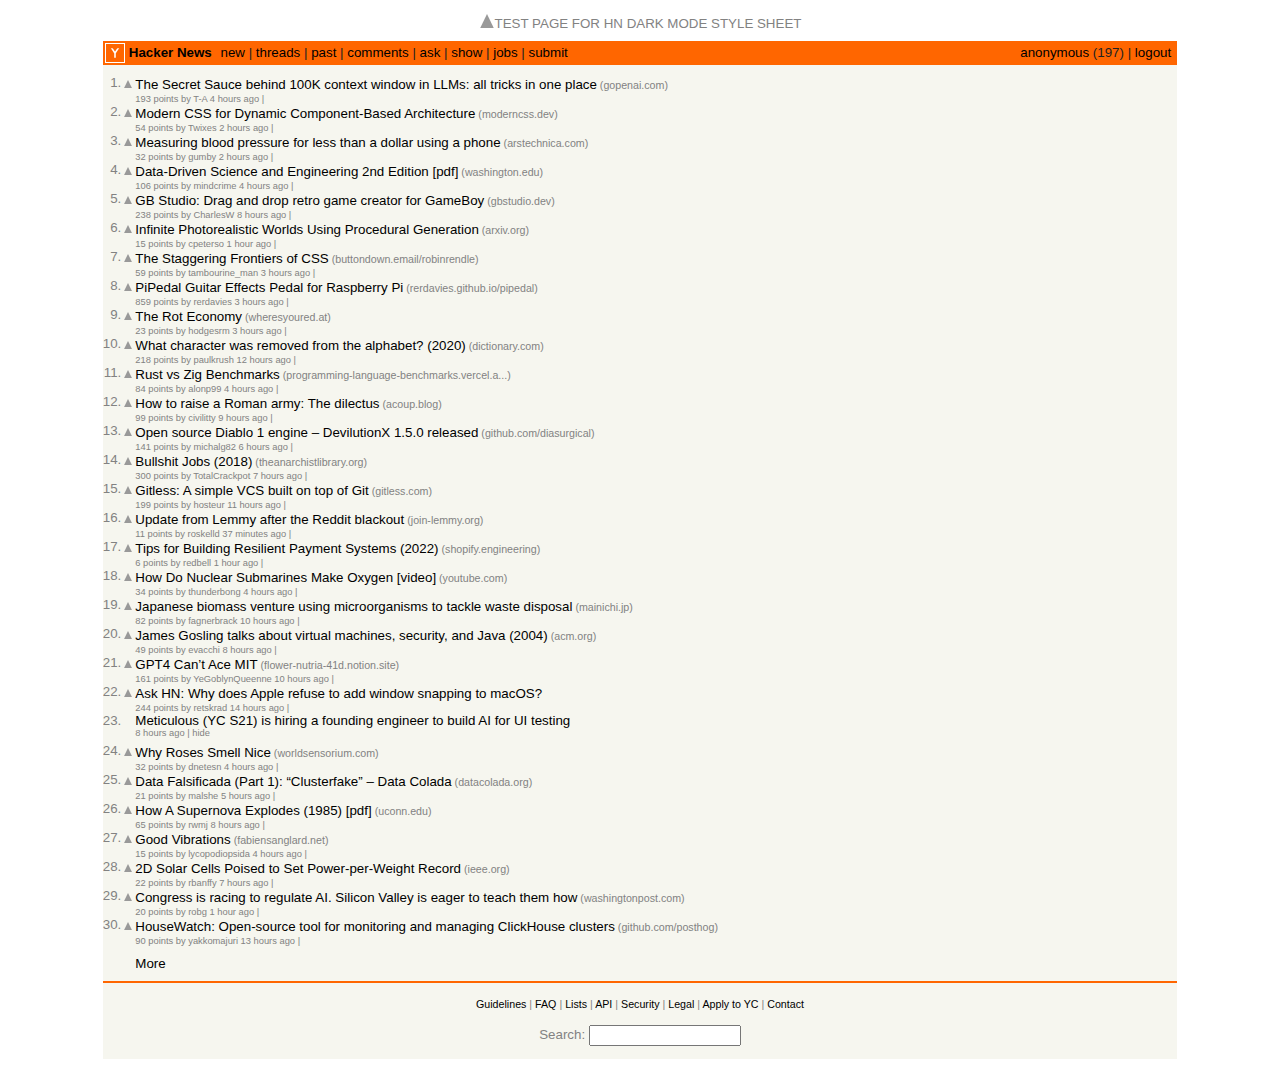
<file: site/Hacker News.html>
<!-- saved from url=(0029)https://news.ycombinator.com/ -->
<html lang="en" op="news"><head><meta http-equiv="Content-Type" content="text/html; charset=UTF-8"><meta name="referrer" content="origin"><meta name="viewport" content="width=device-width, initial-scale=1.0"><link rel="stylesheet" type="text/css" href="news.css">
        <link rel="shortcut icon" href="https://news.ycombinator.com/favicon.ico">
          <link rel="alternate" type="application/rss+xml" title="RSS" href="https://news.ycombinator.com/rss">
        <title>Hacker News</title></head>
        <body><center>
        <div style="margin-left: auto;margin-right: auto; margin-top: 10px; margin-bottom: 10px;">
            <img src="triangle.svg" style="width: 16px;height: 18px" />TEST PAGE FOR HN DARK MODE STYLE SHEET
        </div>
        <table id="hnmain" border="0" cellpadding="0" cellspacing="0" width="85%" bgcolor="red" >
        <tbody><tr><td bgcolor="#ff6600"><table border="0" cellpadding="0" cellspacing="0" width="100%" style="padding:2px"><tbody><tr><td style="width:18px;padding-right:4px"><a href="https://news.ycombinator.com/"><img src="y18.svg" width="18" height="18" style="border:1px white solid; display:block"></a></td>
                  <td style="line-height:12pt; height:10px;"><span class="pagetop"><b class="hnname"><a href="https://news.ycombinator.com/news">Hacker News</a></b>
                            <a href="https://news.ycombinator.com/newest">new</a> | <a href="https://news.ycombinator.com/threads?id=anonymous">threads</a> | <a href="https://news.ycombinator.com/front">past</a> | <a href="https://news.ycombinator.com/newcomments">comments</a> | <a href="https://news.ycombinator.com/ask">ask</a> | <a href="https://news.ycombinator.com/show">show</a> | <a href="https://news.ycombinator.com/jobs">jobs</a> | <a href="https://news.ycombinator.com/submit">submit</a>            </span></td><td style="text-align:right;padding-right:4px;"><span class="pagetop">
                              <a id="me" href="https://news.ycombinator.com/user?id=anonymous">anonymous</a> (<span id="karma">197</span>) | <a id="logout" href="https://news.ycombinator.com/logout?auth=xxxxx&amp;goto=news">logout</a>                          </span></td>
              </tr></tbody></table></td></tr>
<tr id="pagespace" title="" style="height:10px"></tr><tr><td><table border="0" cellpadding="0" cellspacing="0">
            <tbody><tr class="athing" id="36374936">
      <td align="right" valign="top" class="title"><span class="rank">1.</span></td>      <td valign="top" class="votelinks"><center><a id="up_36374936" class="clicky" href="https://news.ycombinator.com/vote?id=36374936&amp;how=up&amp;auth=xxxxx&amp;goto=news"><div class="votearrow" title="upvote"></div></a></center></td><td class="title"><span class="titleline"><a href="https://blog.gopenai.com/how-to-speed-up-llms-and-use-100k-context-window-all-tricks-in-one-place-ffd40577b4c" rel="noreferrer">The Secret Sauce behind 100K context window in LLMs: all tricks in one place</a><span class="sitebit comhead"> (<a href="https://news.ycombinator.com/from?site=gopenai.com"><span class="sitestr">gopenai.com</span></a>)</span></span></td></tr><tr><td colspan="2"></td><td class="subtext"><span class="subline">
          <span class="score" id="score_36374936">193 points</span> by <a href="https://news.ycombinator.com/user?id=T-A" class="hnuser">T-A</a> <span class="age" title="2023-06-17T21:40:33"><a href="https://news.ycombinator.com/item?id=36374936">4 hours ago</a></span> <span id="unv_36374936"></span> | <a href="https://news.ycombinator.com/flag?id=36374936&amp;auth=xxxxx&nbsp;comments</a>        </span>
              </td></tr>
      <tr class="spacer" style="height:5px"></tr>
                <tr class="athing" id="36375582">
      <td align="right" valign="top" class="title"><span class="rank">2.</span></td>      <td valign="top" class="votelinks"><center><a id="up_36375582" class="clicky" href="https://news.ycombinator.com/vote?id=36375582&amp;how=up&amp;auth=xxxxx&amp;goto=news"><div class="votearrow" title="upvote"></div></a></center></td><td class="title"><span class="titleline"><a href="https://moderncss.dev/modern-css-for-dynamic-component-based-architecture/" rel="noreferrer">Modern CSS for Dynamic Component-Based Architecture</a><span class="sitebit comhead"> (<a href="https://news.ycombinator.com/from?site=moderncss.dev"><span class="sitestr">moderncss.dev</span></a>)</span></span></td></tr><tr><td colspan="2"></td><td class="subtext"><span class="subline">
          <span class="score" id="score_36375582">54 points</span> by <a href="https://news.ycombinator.com/user?id=Twixes" class="hnuser">Twixes</a> <span class="age" title="2023-06-17T22:54:08"><a href="https://news.ycombinator.com/item?id=36375582">2 hours ago</a></span> <span id="unv_36375582"></span> | <a href="https://news.ycombinator.com/flag?id=36375582&amp;auth=xxxxx&nbsp;comments</a>        </span>
              </td></tr>
      <tr class="spacer" style="height:5px"></tr>
                <tr class="athing" id="36361687">
      <td align="right" valign="top" class="title"><span class="rank">3.</span></td>      <td valign="top" class="votelinks"><center><a id="up_36361687" class="clicky" href="https://news.ycombinator.com/vote?id=36361687&amp;how=up&amp;auth=xxxxx&amp;goto=news"><div class="votearrow" title="upvote"></div></a></center></td><td class="title"><span class="titleline"><a href="https://arstechnica.com/science/2023/06/ultra-low-cost-smartphone-attachment-measures-blood-pressure-at-home/" rel="noreferrer">Measuring blood pressure for less than a dollar using a phone</a><span class="sitebit comhead"> (<a href="https://news.ycombinator.com/from?site=arstechnica.com"><span class="sitestr">arstechnica.com</span></a>)</span></span></td></tr><tr><td colspan="2"></td><td class="subtext"><span class="subline">
          <span class="score" id="score_36361687">32 points</span> by <a href="https://news.ycombinator.com/user?id=gumby" class="hnuser">gumby</a> <span class="age" title="2023-06-16T18:42:06"><a href="https://news.ycombinator.com/item?id=36361687">2 hours ago</a></span> <span id="unv_36361687"></span> | <a href="https://news.ycombinator.com/flag?id=36361687&amp;auth=xxxxx&nbsp;comments</a>        </span>
              </td></tr>
      <tr class="spacer" style="height:5px"></tr>
                <tr class="athing" id="36374528">
      <td align="right" valign="top" class="title"><span class="rank">4.</span></td>      <td valign="top" class="votelinks"><center><a id="up_36374528" class="clicky" href="https://news.ycombinator.com/vote?id=36374528&amp;how=up&amp;auth=xxxxx&amp;goto=news"><div class="votearrow" title="upvote"></div></a></center></td><td class="title"><span class="titleline"><a href="https://faculty.washington.edu/sbrunton/DataBookV2.pdf" rel="noreferrer">Data-Driven Science and Engineering 2nd Edition [pdf]</a><span class="sitebit comhead"> (<a href="https://news.ycombinator.com/from?site=washington.edu"><span class="sitestr">washington.edu</span></a>)</span></span></td></tr><tr><td colspan="2"></td><td class="subtext"><span class="subline">
          <span class="score" id="score_36374528">106 points</span> by <a href="https://news.ycombinator.com/user?id=mindcrime" class="hnuser">mindcrime</a> <span class="age" title="2023-06-17T20:59:51"><a href="https://news.ycombinator.com/item?id=36374528">4 hours ago</a></span> <span id="unv_36374528"></span> | <a href="https://news.ycombinator.com/flag?id=36374528&amp;auth=xxxxx&nbsp;comments</a>        </span>
              </td></tr>
      <tr class="spacer" style="height:5px"></tr>
                <tr class="athing" id="36372284">
      <td align="right" valign="top" class="title"><span class="rank">5.</span></td>      <td valign="top" class="votelinks"><center><a id="up_36372284" class="clicky" href="https://news.ycombinator.com/vote?id=36372284&amp;how=up&amp;auth=xxxxx&amp;goto=news"><div class="votearrow" title="upvote"></div></a></center></td><td class="title"><span class="titleline"><a href="https://www.gbstudio.dev/" rel="noreferrer">GB Studio: Drag and drop retro game creator for GameBoy</a><span class="sitebit comhead"> (<a href="https://news.ycombinator.com/from?site=gbstudio.dev"><span class="sitestr">gbstudio.dev</span></a>)</span></span></td></tr><tr><td colspan="2"></td><td class="subtext"><span class="subline">
          <span class="score" id="score_36372284">238 points</span> by <a href="https://news.ycombinator.com/user?id=CharlesW" class="hnuser">CharlesW</a> <span class="age" title="2023-06-17T17:26:37"><a href="https://news.ycombinator.com/item?id=36372284">8 hours ago</a></span> <span id="unv_36372284"></span> | <a href="https://news.ycombinator.com/flag?id=36372284&amp;auth=xxxxx&nbsp;comments</a>        </span>
              </td></tr>
      <tr class="spacer" style="height:5px"></tr>
                <tr class="athing" id="36376071">
      <td align="right" valign="top" class="title"><span class="rank">6.</span></td>      <td valign="top" class="votelinks"><center><a id="up_36376071" class="clicky" href="https://news.ycombinator.com/vote?id=36376071&amp;how=up&amp;auth=xxxxx&amp;goto=news"><div class="votearrow" title="upvote"></div></a></center></td><td class="title"><span class="titleline"><a href="https://arxiv.org/abs/2306.09310" rel="noreferrer">Infinite Photorealistic Worlds Using Procedural Generation</a><span class="sitebit comhead"> (<a href="https://news.ycombinator.com/from?site=arxiv.org"><span class="sitestr">arxiv.org</span></a>)</span></span></td></tr><tr><td colspan="2"></td><td class="subtext"><span class="subline">
          <span class="score" id="score_36376071">15 points</span> by <a href="https://news.ycombinator.com/user?id=cpeterso" class="hnuser">cpeterso</a> <span class="age" title="2023-06-18T00:11:38"><a href="https://news.ycombinator.com/item?id=36376071">1 hour ago</a></span> <span id="unv_36376071"></span> | <a href="https://news.ycombinator.com/flag?id=36376071&amp;auth=xxxxx&nbsp;comments</a>        </span>
              </td></tr>
      <tr class="spacer" style="height:5px"></tr>
                <tr class="athing" id="36375179">
      <td align="right" valign="top" class="title"><span class="rank">7.</span></td>      <td valign="top" class="votelinks"><center><a id="up_36375179" class="clicky" href="https://news.ycombinator.com/vote?id=36375179&amp;how=up&amp;auth=xxxxx&amp;goto=news"><div class="votearrow" title="upvote"></div></a></center></td><td class="title"><span class="titleline"><a href="https://buttondown.email/robinrendle/archive/the-many-frontiers-of-css/" rel="noreferrer">The Staggering Frontiers of CSS</a><span class="sitebit comhead"> (<a href="https://news.ycombinator.com/from?site=buttondown.email/robinrendle"><span class="sitestr">buttondown.email/robinrendle</span></a>)</span></span></td></tr><tr><td colspan="2"></td><td class="subtext"><span class="subline">
          <span class="score" id="score_36375179">59 points</span> by <a href="https://news.ycombinator.com/user?id=tambourine_man" class="hnuser">tambourine_man</a> <span class="age" title="2023-06-17T22:06:38"><a href="https://news.ycombinator.com/item?id=36375179">3 hours ago</a></span> <span id="unv_36375179"></span> | <a href="https://news.ycombinator.com/flag?id=36375179&amp;auth=xxxxx&nbsp;comments</a>        </span>
              </td></tr>
      <tr class="spacer" style="height:5px"></tr>
                <tr class="athing" id="36369553">
      <td align="right" valign="top" class="title"><span class="rank">8.</span></td>      <td valign="top" class="votelinks"><center><a id="up_36375179" class="clicky" href="https://news.ycombinator.com/vote?id=36375179&amp;how=up&amp;auth=xxxxx&amp;goto=news"><div class="votearrow" title="upvote"></div></a></center></td><td class="title"><span class="titleline"><a href="https://rerdavies.github.io/pipedal" rel="noreferrer">PiPedal Guitar Effects Pedal for Raspberry Pi</a><span class="sitebit comhead"> (<a href="https://rerdavies.github.io/pipedal"><span class="sitestr">rerdavies.github.io/pipedal</span></a>)</span></span></td></tr><tr><td colspan="2"></td><td class="subtext"><span class="subline">
          <span class="score" id="score_36375179">859 points</span> by <a href="https://news.ycombinator.com/user?id=rerdavies" class="hnuser">rerdavies</a> <span class="age" title="2023-06-17T22:06:38"><a href="https://news.ycombinator.com/item?id=36375179">3 hours ago</a></span> <span id="unv_36375179"></span> | <a href="https://news.ycombinator.com/flag?id=36375179&amp;auth=xxxxx&nbsp;comments</a>        </span>
              </td></tr>
      <tr class="spacer" style="height:5px"></tr>
                <tr class="athing" id="36375409">
      <td align="right" valign="top" class="title"><span class="rank">9.</span></td>      <td valign="top" class="votelinks"><center><a id="up_36375409" class="clicky" href="https://news.ycombinator.com/vote?id=36375409&amp;how=up&amp;auth=xxxxx&amp;goto=news"><div class="votearrow" title="upvote"></div></a></center></td><td class="title"><span class="titleline"><a href="https://wheresyoured.at/p/the-rot-economy" rel="noreferrer">The Rot Economy</a><span class="sitebit comhead"> (<a href="https://news.ycombinator.com/from?site=wheresyoured.at"><span class="sitestr">wheresyoured.at</span></a>)</span></span></td></tr><tr><td colspan="2"></td><td class="subtext"><span class="subline">
          <span class="score" id="score_36375409">23 points</span> by <a href="https://news.ycombinator.com/user?id=hodgesrm" class="hnuser">hodgesrm</a> <span class="age" title="2023-06-17T22:35:53"><a href="https://news.ycombinator.com/item?id=36375409">3 hours ago</a></span> <span id="unv_36375409"></span> | <a href="https://news.ycombinator.com/flag?id=36375409&amp;auth=xxxxx&nbsp;comments</a>        </span>
              </td></tr>
      <tr class="spacer" style="height:5px"></tr>
                <tr class="athing" id="36370108">
      <td align="right" valign="top" class="title"><span class="rank">10.</span></td>      <td valign="top" class="votelinks"><center><a id="up_36370108" class="clicky" href="https://news.ycombinator.com/vote?id=36370108&amp;how=up&amp;auth=xxxxx&amp;goto=news"><div class="votearrow" title="upvote"></div></a></center></td><td class="title"><span class="titleline"><a href="https://www.dictionary.com/e/ampersand/" rel="noreferrer">What character was removed from the alphabet? (2020)</a><span class="sitebit comhead"> (<a href="https://news.ycombinator.com/from?site=dictionary.com"><span class="sitestr">dictionary.com</span></a>)</span></span></td></tr><tr><td colspan="2"></td><td class="subtext"><span class="subline">
          <span class="score" id="score_36370108">218 points</span> by <a href="https://news.ycombinator.com/user?id=paulkrush" class="hnuser">paulkrush</a> <span class="age" title="2023-06-17T13:47:17"><a href="https://news.ycombinator.com/item?id=36370108">12 hours ago</a></span> <span id="unv_36370108"></span> | <a href="https://news.ycombinator.com/flag?id=36370108&amp;auth=xxxxx&nbsp;comments</a>        </span>
              </td></tr>
      <tr class="spacer" style="height:5px"></tr>
                <tr class="athing" id="36375002">
      <td align="right" valign="top" class="title"><span class="rank">11.</span></td>      <td valign="top" class="votelinks"><center><a id="up_36375002" class="clicky" href="https://news.ycombinator.com/vote?id=36375002&amp;how=up&amp;auth=xxxxx&amp;goto=news"><div class="votearrow" title="upvote"></div></a></center></td><td class="title"><span class="titleline"><a href="https://programming-language-benchmarks.vercel.app/rust-vs-zig" rel="noreferrer">Rust vs Zig Benchmarks</a><span class="sitebit comhead"> (<a href="https://news.ycombinator.com/from?site=programming-language-benchmarks.vercel.app"><span class="sitestr">programming-language-benchmarks.vercel.a...</span></a>)</span></span></td></tr><tr><td colspan="2"></td><td class="subtext"><span class="subline">
          <span class="score" id="score_36375002">84 points</span> by <a href="https://news.ycombinator.com/user?id=alonp99" class="hnuser">alonp99</a> <span class="age" title="2023-06-17T21:48:10"><a href="https://news.ycombinator.com/item?id=36375002">4 hours ago</a></span> <span id="unv_36375002"></span> | <a href="https://news.ycombinator.com/flag?id=36375002&amp;auth=xxxxx&nbsp;comments</a>        </span>
              </td></tr>
      <tr class="spacer" style="height:5px"></tr>
                <tr class="athing" id="36371596">
      <td align="right" valign="top" class="title"><span class="rank">12.</span></td>      <td valign="top" class="votelinks"><center><a id="up_36371596" class="clicky" href="https://news.ycombinator.com/vote?id=36371596&amp;how=up&amp;auth=xxxxx&amp;goto=news"><div class="votearrow" title="upvote"></div></a></center></td><td class="title"><span class="titleline"><a href="https://acoup.blog/2023/06/16/collections-how-to-raise-a-roman-army-the-dilectus/" rel="noreferrer">How to raise a Roman army: The dilectus</a><span class="sitebit comhead"> (<a href="https://news.ycombinator.com/from?site=acoup.blog"><span class="sitestr">acoup.blog</span></a>)</span></span></td></tr><tr><td colspan="2"></td><td class="subtext"><span class="subline">
          <span class="score" id="score_36371596">99 points</span> by <a href="https://news.ycombinator.com/user?id=civilitty" class="hnuser">civilitty</a> <span class="age" title="2023-06-17T16:20:18"><a href="https://news.ycombinator.com/item?id=36371596">9 hours ago</a></span> <span id="unv_36371596"></span> | <a href="https://news.ycombinator.com/flag?id=36371596&amp;auth=xxxxx&nbsp;comments</a>        </span>
              </td></tr>
      <tr class="spacer" style="height:5px"></tr>
                <tr class="athing" id="36373364">
      <td align="right" valign="top" class="title"><span class="rank">13.</span></td>      <td valign="top" class="votelinks"><center><a id="up_36373364" class="clicky" href="https://news.ycombinator.com/vote?id=36373364&amp;how=up&amp;auth=xxxxx&amp;goto=news"><div class="votearrow" title="upvote"></div></a></center></td><td class="title"><span class="titleline"><a href="https://github.com/diasurgical/devilutionX/releases/tag/1.5.0">Open source Diablo 1 engine – DevilutionX 1.5.0 released</a><span class="sitebit comhead"> (<a href="https://news.ycombinator.com/from?site=github.com/diasurgical"><span class="sitestr">github.com/diasurgical</span></a>)</span></span></td></tr><tr><td colspan="2"></td><td class="subtext"><span class="subline">
          <span class="score" id="score_36373364">141 points</span> by <a href="https://news.ycombinator.com/user?id=michalg82" class="hnuser">michalg82</a> <span class="age" title="2023-06-17T19:01:31"><a href="https://news.ycombinator.com/item?id=36373364">6 hours ago</a></span> <span id="unv_36373364"></span> | <a href="https://news.ycombinator.com/flag?id=36373364&amp;auth=xxxxx&nbsp;comments</a>        </span>
              </td></tr>
      <tr class="spacer" style="height:5px"></tr>
                <tr class="athing" id="36373190">
      <td align="right" valign="top" class="title"><span class="rank">14.</span></td>      <td valign="top" class="votelinks"><center><a id="up_36373190" class="clicky" href="https://news.ycombinator.com/vote?id=36373190&amp;how=up&amp;auth=xxxxx&amp;goto=news"><div class="votearrow" title="upvote"></div></a></center></td><td class="title"><span class="titleline"><a href="https://theanarchistlibrary.org/library/david-graeber-bullshit-jobs" rel="noreferrer">Bullshit Jobs (2018)</a><span class="sitebit comhead"> (<a href="https://news.ycombinator.com/from?site=theanarchistlibrary.org"><span class="sitestr">theanarchistlibrary.org</span></a>)</span></span></td></tr><tr><td colspan="2"></td><td class="subtext"><span class="subline">
          <span class="score" id="score_36373190">300 points</span> by <a href="https://news.ycombinator.com/user?id=TotalCrackpot" class="hnuser">TotalCrackpot</a> <span class="age" title="2023-06-17T18:46:05"><a href="https://news.ycombinator.com/item?id=36373190">7 hours ago</a></span> <span id="unv_36373190"></span> | <a href="https://news.ycombinator.com/flag?id=36373190&amp;auth=xxxxx&nbsp;comments</a>        </span>
              </td></tr>
      <tr class="spacer" style="height:5px"></tr>
                <tr class="athing" id="36370225">
      <td align="right" valign="top" class="title"><span class="rank">15.</span></td>      <td valign="top" class="votelinks"><center><a id="up_36370225" class="clicky" href="https://news.ycombinator.com/vote?id=36370225&amp;how=up&amp;auth=xxxxx&amp;goto=news"><div class="votearrow" title="upvote"></div></a></center></td><td class="title"><span class="titleline"><a href="https://gitless.com/" rel="noreferrer">Gitless: A simple VCS built on top of Git</a><span class="sitebit comhead"> (<a href="https://news.ycombinator.com/from?site=gitless.com"><span class="sitestr">gitless.com</span></a>)</span></span></td></tr><tr><td colspan="2"></td><td class="subtext"><span class="subline">
          <span class="score" id="score_36370225">199 points</span> by <a href="https://news.ycombinator.com/user?id=hosteur" class="hnuser">hosteur</a> <span class="age" title="2023-06-17T14:01:06"><a href="https://news.ycombinator.com/item?id=36370225">11 hours ago</a></span> <span id="unv_36370225"></span> | <a href="https://news.ycombinator.com/flag?id=36370225&amp;auth=xxxxx&nbsp;comments</a>        </span>
              </td></tr>
      <tr class="spacer" style="height:5px"></tr>
                <tr class="athing" id="36376373">
      <td align="right" valign="top" class="title"><span class="rank">16.</span></td>      <td valign="top" class="votelinks"><center><a id="up_36376373" class="clicky" href="https://news.ycombinator.com/vote?id=36376373&amp;how=up&amp;auth=xxxxx&amp;goto=news"><div class="votearrow" title="upvote"></div></a></center></td><td class="title"><span class="titleline"><a href="https://join-lemmy.org/news/2023-06-17_-_Update_from_Lemmy_after_the_Reddit_blackout" rel="noreferrer">Update from Lemmy after the Reddit blackout</a><span class="sitebit comhead"> (<a href="https://news.ycombinator.com/from?site=join-lemmy.org"><span class="sitestr">join-lemmy.org</span></a>)</span></span></td></tr><tr><td colspan="2"></td><td class="subtext"><span class="subline">
          <span class="score" id="score_36376373">11 points</span> by <a href="https://news.ycombinator.com/user?id=roskelld" class="hnuser">roskelld</a> <span class="age" title="2023-06-18T01:13:13"><a href="https://news.ycombinator.com/item?id=36376373">37 minutes ago</a></span> <span id="unv_36376373"></span> | <a href="https://news.ycombinator.com/flag?id=36376373&amp;auth=xxxxx&nbsp;comments</a>        </span>
              </td></tr>
      <tr class="spacer" style="height:5px"></tr>
                <tr class="athing" id="36365498">
      <td align="right" valign="top" class="title"><span class="rank">17.</span></td>      <td valign="top" class="votelinks"><center><a id="up_36365498" class="clicky" href="https://news.ycombinator.com/vote?id=36365498&amp;how=up&amp;auth=xxxxx&amp;goto=news"><div class="votearrow" title="upvote"></div></a></center></td><td class="title"><span class="titleline"><a href="https://shopify.engineering/building-resilient-payment-systems" rel="nofollow noreferrer">Tips for Building Resilient Payment Systems (2022)</a><span class="sitebit comhead"> (<a href="https://news.ycombinator.com/from?site=shopify.engineering"><span class="sitestr">shopify.engineering</span></a>)</span></span></td></tr><tr><td colspan="2"></td><td class="subtext"><span class="subline">
          <span class="score" id="score_36365498">6 points</span> by <a href="https://news.ycombinator.com/user?id=redbell" class="hnuser">redbell</a> <span class="age" title="2023-06-16T23:43:51"><a href="https://news.ycombinator.com/item?id=36365498">1 hour ago</a></span> <span id="unv_36365498"></span> | <a href="https://news.ycombinator.com/flag?id=36365498&amp;auth=xxxxx&nbsp;comment</a>        </span>
              </td></tr>
      <tr class="spacer" style="height:5px"></tr>
                <tr class="athing" id="36367638">
      <td align="right" valign="top" class="title"><span class="rank">18.</span></td>      <td valign="top" class="votelinks"><center><a id="up_36367638" class="clicky" href="https://news.ycombinator.com/vote?id=36367638&amp;how=up&amp;auth=xxxxx&amp;goto=news"><div class="votearrow" title="upvote"></div></a></center></td><td class="title"><span class="titleline"><a href="https://www.youtube.com/watch?v=g3Ud6mHdhlQ">How Do Nuclear Submarines Make Oxygen [video]</a><span class="sitebit comhead"> (<a href="https://news.ycombinator.com/from?site=youtube.com"><span class="sitestr">youtube.com</span></a>)</span></span></td></tr><tr><td colspan="2"></td><td class="subtext"><span class="subline">
          <span class="score" id="score_36367638">34 points</span> by <a href="https://news.ycombinator.com/user?id=thunderbong" class="hnuser">thunderbong</a> <span class="age" title="2023-06-17T05:46:41"><a href="https://news.ycombinator.com/item?id=36367638">4 hours ago</a></span> <span id="unv_36367638"></span> | <a href="https://news.ycombinator.com/flag?id=36367638&amp;auth=xxxxx&nbsp;comments</a>        </span>
              </td></tr>
      <tr class="spacer" style="height:5px"></tr>
                <tr class="athing" id="36370817">
      <td align="right" valign="top" class="title"><span class="rank">19.</span></td>      <td valign="top" class="votelinks"><center><a id="up_36370817" class="clicky" href="https://news.ycombinator.com/vote?id=36370817&amp;how=up&amp;auth=xxxxx&amp;goto=news"><div class="votearrow" title="upvote"></div></a></center></td><td class="title"><span class="titleline"><a href="https://mainichi.jp/english/articles/20230428/p2g/00m/0bu/057000c" rel="noreferrer">Japanese biomass venture using microorganisms to tackle waste disposal</a><span class="sitebit comhead"> (<a href="https://news.ycombinator.com/from?site=mainichi.jp"><span class="sitestr">mainichi.jp</span></a>)</span></span></td></tr><tr><td colspan="2"></td><td class="subtext"><span class="subline">
          <span class="score" id="score_36370817">82 points</span> by <a href="https://news.ycombinator.com/user?id=fagnerbrack" class="hnuser">fagnerbrack</a> <span class="age" title="2023-06-17T15:06:12"><a href="https://news.ycombinator.com/item?id=36370817">10 hours ago</a></span> <span id="unv_36370817"></span> | <a href="https://news.ycombinator.com/flag?id=36370817&amp;auth=xxxxx&nbsp;comments</a>        </span>
              </td></tr>
      <tr class="spacer" style="height:5px"></tr>
                <tr class="athing" id="36370617">
      <td align="right" valign="top" class="title"><span class="rank">20.</span></td>      <td valign="top" class="votelinks"><center><a id="up_36370617" class="clicky" href="https://news.ycombinator.com/vote?id=36370617&amp;how=up&amp;auth=xxxxx&amp;goto=news"><div class="votearrow" title="upvote"></div></a></center></td><td class="title"><span class="titleline"><a href="https://queue.acm.org/detail.cfm?id=1017013" rel="noreferrer">James Gosling talks about virtual machines, security, and Java (2004)</a><span class="sitebit comhead"> (<a href="https://news.ycombinator.com/from?site=acm.org"><span class="sitestr">acm.org</span></a>)</span></span></td></tr><tr><td colspan="2"></td><td class="subtext"><span class="subline">
          <span class="score" id="score_36370617">49 points</span> by <a href="https://news.ycombinator.com/user?id=evacchi" class="hnuser">evacchi</a> <span class="age" title="2023-06-17T14:44:43"><a href="https://news.ycombinator.com/item?id=36370617">8 hours ago</a></span> <span id="unv_36370617"></span> | <a href="https://news.ycombinator.com/flag?id=36370617&amp;auth=xxxxx&nbsp;comment</a>        </span>
              </td></tr>
      <tr class="spacer" style="height:5px"></tr>
                <tr class="athing" id="36370685">
      <td align="right" valign="top" class="title"><span class="rank">21.</span></td>      <td valign="top" class="votelinks"><center><a id="up_36370685" class="clicky" href="https://news.ycombinator.com/vote?id=36370685&amp;how=up&amp;auth=xxxxx&amp;goto=news"><div class="votearrow" title="upvote"></div></a></center></td><td class="title"><span class="titleline"><a href="https://flower-nutria-41d.notion.site/No-GPT4-can-t-ace-MIT-b27e6796ab5a48368127a98216c76864" rel="noreferrer">GPT4 Can’t Ace MIT</a><span class="sitebit comhead"> (<a href="https://news.ycombinator.com/from?site=flower-nutria-41d.notion.site"><span class="sitestr">flower-nutria-41d.notion.site</span></a>)</span></span></td></tr><tr><td colspan="2"></td><td class="subtext"><span class="subline">
          <span class="score" id="score_36370685">161 points</span> by <a href="https://news.ycombinator.com/user?id=YeGoblynQueenne" class="hnuser">YeGoblynQueenne</a> <span class="age" title="2023-06-17T14:51:28"><a href="https://news.ycombinator.com/item?id=36370685">10 hours ago</a></span> <span id="unv_36370685"></span> | <a href="https://news.ycombinator.com/flag?id=36370685&amp;auth=xxxxx&nbsp;comments</a>        </span>
              </td></tr>
      <tr class="spacer" style="height:5px"></tr>
                <tr class="athing" id="36368990">
      <td align="right" valign="top" class="title"><span class="rank">22.</span></td>      <td valign="top" class="votelinks"><center><a id="up_36368990" class="clicky" href="https://news.ycombinator.com/vote?id=36368990&amp;how=up&amp;auth=xxxxx&amp;goto=news"><div class="votearrow" title="upvote"></div></a></center></td><td class="title"><span class="titleline"><a href="https://news.ycombinator.com/item?id=36368990">Ask HN: Why does Apple refuse to add window snapping to macOS?</a></span></td></tr><tr><td colspan="2"></td><td class="subtext"><span class="subline">
          <span class="score" id="score_36368990">244 points</span> by <a href="https://news.ycombinator.com/user?id=retskrad" class="hnuser">retskrad</a> <span class="age" title="2023-06-17T10:44:36"><a href="https://news.ycombinator.com/item?id=36368990">14 hours ago</a></span> <span id="unv_36368990"></span> | <a href="https://news.ycombinator.com/flag?id=36368990&amp;auth=xxxxx&nbsp;comments</a>        </span>
              </td></tr>
      <tr class="spacer" style="height:5px"></tr>
                <tr class="athing" id="36372044">
      <td align="right" valign="top" class="title"><span class="rank">23.</span></td>      <td><img src="s.gif" height="1" width="14"></td>       <td class="title"><span class="titleline"><a href="https://news.ycombinator.com/item?id=36372044">Meticulous (YC S21) is hiring a founding engineer to build AI for UI testing</a></span></td></tr><tr><td colspan="2"></td><td class="subtext">
        <span class="age" title="2023-06-17T17:01:51"><a href="https://news.ycombinator.com/item?id=36372044">8 hours ago</a></span> | <a href="https://news.ycombinator.com/hide?id=36372044&amp;auth=xxxxx&amp;goto=news" class="clicky">hide</a>      </td></tr>
      <tr class="spacer" style="height:5px"></tr>
                <tr class="athing" id="36374467">
      <td align="right" valign="top" class="title"><span class="rank">24.</span></td>      <td valign="top" class="votelinks"><center><a id="up_36374467" class="clicky" href="https://news.ycombinator.com/vote?id=36374467&amp;how=up&amp;auth=xxxxx&amp;goto=news"><div class="votearrow" title="upvote"></div></a></center></td><td class="title"><span class="titleline"><a href="https://worldsensorium.com/why-your-roses-smell-nice/" rel="noreferrer">Why Roses Smell Nice</a><span class="sitebit comhead"> (<a href="https://news.ycombinator.com/from?site=worldsensorium.com"><span class="sitestr">worldsensorium.com</span></a>)</span></span></td></tr><tr><td colspan="2"></td><td class="subtext"><span class="subline">
          <span class="score" id="score_36374467">32 points</span> by <a href="https://news.ycombinator.com/user?id=dnetesn" class="hnuser">dnetesn</a> <span class="age" title="2023-06-17T20:52:09"><a href="https://news.ycombinator.com/item?id=36374467">4 hours ago</a></span> <span id="unv_36374467"></span> | <a href="https://news.ycombinator.com/flag?id=36374467&amp;auth=xxxxx&nbsp;comments</a>        </span>
              </td></tr>
      <tr class="spacer" style="height:5px"></tr>
                <tr class="athing" id="36374255">
      <td align="right" valign="top" class="title"><span class="rank">25.</span></td>      <td valign="top" class="votelinks"><center><a id="up_36374255" class="clicky" href="https://news.ycombinator.com/vote?id=36374255&amp;how=up&amp;auth=xxxxx&amp;goto=news"><div class="votearrow" title="upvote"></div></a></center></td><td class="title"><span class="titleline"><a href="https://datacolada.org/109" rel="noreferrer">Data Falsificada (Part 1): “Clusterfake” – Data Colada</a><span class="sitebit comhead"> (<a href="https://news.ycombinator.com/from?site=datacolada.org"><span class="sitestr">datacolada.org</span></a>)</span></span></td></tr><tr><td colspan="2"></td><td class="subtext"><span class="subline">
          <span class="score" id="score_36374255">21 points</span> by <a href="https://news.ycombinator.com/user?id=malshe" class="hnuser">malshe</a> <span class="age" title="2023-06-17T20:31:22"><a href="https://news.ycombinator.com/item?id=36374255">5 hours ago</a></span> <span id="unv_36374255"></span> | <a href="https://news.ycombinator.com/flag?id=36374255&amp;auth=xxxxx&nbsp;comments</a>        </span>
              </td></tr>
      <tr class="spacer" style="height:5px"></tr>
                <tr class="athing" id="36363718">
      <td align="right" valign="top" class="title"><span class="rank">26.</span></td>      <td valign="top" class="votelinks"><center><a id="up_36363718" class="clicky" href="https://news.ycombinator.com/vote?id=36363718&amp;how=up&amp;auth=xxxxx&amp;goto=news"><div class="votearrow" title="upvote"></div></a></center></td><td class="title"><span class="titleline"><a href="https://astro.uconn.edu/wp-content/uploads/sites/2830/2020/10/Bethe_Brown_How-a-Supernova-Explodes.pdf" rel="noreferrer">How A Supernova Explodes (1985) [pdf]</a><span class="sitebit comhead"> (<a href="https://news.ycombinator.com/from?site=uconn.edu"><span class="sitestr">uconn.edu</span></a>)</span></span></td></tr><tr><td colspan="2"></td><td class="subtext"><span class="subline">
          <span class="score" id="score_36363718">65 points</span> by <a href="https://news.ycombinator.com/user?id=rwmj" class="hnuser">rwmj</a> <span class="age" title="2023-06-16T20:55:24"><a href="https://news.ycombinator.com/item?id=36363718">8 hours ago</a></span> <span id="unv_36363718"></span> | <a href="https://news.ycombinator.com/flag?id=36363718&amp;auth=xxxxx&nbsp;comments</a>        </span>
              </td></tr>
      <tr class="spacer" style="height:5px"></tr>
                <tr class="athing" id="36374756">
      <td align="right" valign="top" class="title"><span class="rank">27.</span></td>      <td valign="top" class="votelinks"><center><a id="up_36374756" class="clicky" href="https://news.ycombinator.com/vote?id=36374756&amp;how=up&amp;auth=xxxxx&amp;goto=news"><div class="votearrow" title="upvote"></div></a></center></td><td class="title"><span class="titleline"><a href="https://fabiensanglard.net/happy/index.html" rel="noreferrer">Good Vibrations</a><span class="sitebit comhead"> (<a href="https://news.ycombinator.com/from?site=fabiensanglard.net"><span class="sitestr">fabiensanglard.net</span></a>)</span></span></td></tr><tr><td colspan="2"></td><td class="subtext"><span class="subline">
          <span class="score" id="score_36374756">15 points</span> by <a href="https://news.ycombinator.com/user?id=lycopodiopsida" class="hnuser">lycopodiopsida</a> <span class="age" title="2023-06-17T21:22:07"><a href="https://news.ycombinator.com/item?id=36374756">4 hours ago</a></span> <span id="unv_36374756"></span> | <a href="https://news.ycombinator.com/flag?id=36374756&amp;auth=xxxxx&nbsp;comment</a>        </span>
              </td></tr>
      <tr class="spacer" style="height:5px"></tr>
                <tr class="athing" id="36372987">
      <td align="right" valign="top" class="title"><span class="rank">28.</span></td>      <td valign="top" class="votelinks"><center><a id="up_36372987" class="clicky" href="https://news.ycombinator.com/vote?id=36372987&amp;how=up&amp;auth=xxxxx&amp;goto=news"><div class="votearrow" title="upvote"></div></a></center></td><td class="title"><span class="titleline"><a href="https://spectrum.ieee.org/solar-cells" rel="noreferrer">2D Solar Cells Poised to Set Power-per-Weight Record</a><span class="sitebit comhead"> (<a href="https://news.ycombinator.com/from?site=ieee.org"><span class="sitestr">ieee.org</span></a>)</span></span></td></tr><tr><td colspan="2"></td><td class="subtext"><span class="subline">
          <span class="score" id="score_36372987">22 points</span> by <a href="https://news.ycombinator.com/user?id=rbanffy" class="hnuser">rbanffy</a> <span class="age" title="2023-06-17T18:28:58"><a href="https://news.ycombinator.com/item?id=36372987">7 hours ago</a></span> <span id="unv_36372987"></span> | <a href="https://news.ycombinator.com/flag?id=36372987&amp;auth=xxxxx&nbsp;comments</a>        </span>
              </td></tr>
      <tr class="spacer" style="height:5px"></tr>
                <tr class="athing" id="36375992">
      <td align="right" valign="top" class="title"><span class="rank">29.</span></td>      <td valign="top" class="votelinks"><center><a id="up_36375992" class="clicky" href="https://news.ycombinator.com/vote?id=36375992&amp;how=up&amp;auth=xxxxx&amp;goto=news"><div class="votearrow" title="upvote"></div></a></center></td><td class="title"><span class="titleline"><a href="https://www.washingtonpost.com/technology/2023/06/17/congress-regulating-ai-schumer/" rel="noreferrer">Congress is racing to regulate AI. Silicon Valley is eager to teach them how</a><span class="sitebit comhead"> (<a href="https://news.ycombinator.com/from?site=washingtonpost.com"><span class="sitestr">washingtonpost.com</span></a>)</span></span></td></tr><tr><td colspan="2"></td><td class="subtext"><span class="subline">
          <span class="score" id="score_36375992">20 points</span> by <a href="https://news.ycombinator.com/user?id=robg" class="hnuser">robg</a> <span class="age" title="2023-06-17T23:58:20"><a href="https://news.ycombinator.com/item?id=36375992">1 hour ago</a></span> <span id="unv_36375992"></span> | <a href="https://news.ycombinator.com/flag?id=36375992&amp;auth=xxxxx&nbsp;comments</a>        </span>
              </td></tr>
      <tr class="spacer" style="height:5px"></tr>
                <tr class="athing" id="36369530">
      <td align="right" valign="top" class="title"><span class="rank">30.</span></td>      <td valign="top" class="votelinks"><center><a id="up_36369530" class="clicky" href="https://news.ycombinator.com/vote?id=36369530&amp;how=up&amp;auth=xxxxx&amp;goto=news"><div class="votearrow" title="upvote"></div></a></center></td><td class="title"><span class="titleline"><a href="https://github.com/PostHog/HouseWatch">HouseWatch: Open-source tool for monitoring and managing ClickHouse clusters</a><span class="sitebit comhead"> (<a href="https://news.ycombinator.com/from?site=github.com/posthog"><span class="sitestr">github.com/posthog</span></a>)</span></span></td></tr><tr><td colspan="2"></td><td class="subtext"><span class="subline">
          <span class="score" id="score_36369530">90 points</span> by <a href="https://news.ycombinator.com/user?id=yakkomajuri" class="hnuser">yakkomajuri</a> <span class="age" title="2023-06-17T12:09:32"><a href="https://news.ycombinator.com/item?id=36369530">13 hours ago</a></span> <span id="unv_36369530"></span> | <a href="https://news.ycombinator.com/flag?id=36369530&amp;auth=xxxxx&nbsp;comments</a>        </span>
              </td></tr>
      <tr class="spacer" style="height:5px"></tr>
            <tr class="morespace" style="height:10px"></tr><tr><td colspan="2"></td>
      <td class="title"><a href="https://news.ycombinator.com/?p=2" class="morelink" rel="next">More</a></td>    </tr>
  </tbody></table>
</td></tr>
<tr><td><img src="s.gif" height="10" width="0"><table width="100%" cellspacing="0" cellpadding="1"><tbody><tr><td bgcolor="#ff6600"></td></tr></tbody></table><br>
<center><span class="yclinks"><a href="https://news.ycombinator.com/newsguidelines.html">Guidelines</a> | <a href="https://news.ycombinator.com/newsfaq.html">FAQ</a> | <a href="https://news.ycombinator.com/lists">Lists</a> | <a href="https://github.com/HackerNews/API">API</a> | <a href="https://news.ycombinator.com/security.html">Security</a> | <a href="https://www.ycombinator.com/legal/">Legal</a> | <a href="https://www.ycombinator.com/apply/">Apply to YC</a> | <a href="mailto:hn@ycombinator.com">Contact</a></span><br><br>
<form method="get" action="https://hn.algolia.com/">Search: <input type="text" name="q" size="17" autocorrect="off" spellcheck="false" autocapitalize="off" autocomplete="false"></form></center></td></tr>      </tbody></table></center>
      <script type="text/javascript" src="hn.js.download"></script>
  
</body></html>
</file>
<file: docs/news.css>
body {
  font-family: Verdana, Geneva, sans-serif;
  font-size: 10pt;
  color: #828282;
}

td {
  font-family: Verdana, Geneva, sans-serif;
  font-size: 10pt;
  color: #828282;
}

.admin td {
  font-family: Verdana, Geneva, sans-serif;
  font-size: 8.5pt;
  color: #000000;
}

.subtext td {
  font-family: Verdana, Geneva, sans-serif;
  font-size: 7pt;
  color: #828282;
}

input {
  font-family: monospace;
  font-size: 10pt;
}

input[type=\"submit\"] {
  font-family: Verdana, Geneva, sans-serif;
}

textarea {
  font-family: monospace;
  font-size: 10pt;
  resize: both;
}

a:link {
  color: #000000;
  text-decoration: none;
}

a:visited {
  color: #828282;
  text-decoration: none;
}

.default {
  font-family: Verdana, Geneva, sans-serif;
  font-size: 10pt;
  color: #828282;
}

.admin {
  font-family: Verdana, Geneva, sans-serif;
  font-size: 8.5pt;
  color: #000000;
}

.title {
  font-family: Verdana, Geneva, sans-serif;
  font-size: 10pt;
  color: #828282;
  overflow: hidden;
}

.subtext {
  font-family: Verdana, Geneva, sans-serif;
  font-size: 7pt;
  color: #828282;
}

.yclinks {
  font-family: Verdana, Geneva, sans-serif;
  font-size: 8pt;
  color: #828282;
}

.pagetop {
  font-family: Verdana, Geneva, sans-serif;
  font-size: 10pt;
  color: #222222;
  line-height: 12px;
}

.comhead {
  font-family: Verdana, Geneva, sans-serif;
  font-size: 8pt;
  color: #828282;
}

.comment {
  font-family: Verdana, Geneva, sans-serif;
  font-size: 9pt;
}

.hnname {
  margin-right: 5px;
}

#hnmain {
  min-width: 796px;
}

.title a {
  word-break: break-word;
}

.comment a:link,
.comment a:visited {
  text-decoration: underline;
}

.noshow {
  display: none;
}

.nosee {
  visibility: hidden;
  pointer-events: none;
  cursor: default
}

.c00,
.c00 a:link {
  color: #000000;
}

.c5a,
.c5a a:link,
.c5a a:visited {
  color: #5a5a5a;
}

.c73,
.c73 a:link,
.c73 a:visited {
  color: #737373;
}

.c82,
.c82 a:link,
.c82 a:visited {
  color: #828282;
}

.c88,
.c88 a:link,
.c88 a:visited {
  color: #888888;
}

.c9c,
.c9c a:link,
.c9c a:visited {
  color: #9c9c9c;
}

.cae,
.cae a:link,
.cae a:visited {
  color: #aeaeae;
}

.cbe,
.cbe a:link,
.cbe a:visited {
  color: #bebebe;
}

.cce,
.cce a:link,
.cce a:visited {
  color: #cecece;
}

.cdd,
.cdd a:link,
.cdd a:visited {
  color: #dddddd;
}


.topsel a:link,
.topsel a:visited {
  color: #ffffff;
}

.subtext a:link,
.subtext a:visited {
  color: #828282;
}

.subtext a:hover {
  text-decoration: underline;
}

.comhead a:link,
.subtext a:visited {
  color: #828282;
}

.comhead a:hover {
  text-decoration: underline;
}

.hnmore a:link,
a:visited {
  color: #828282;
}

.hnmore {
  text-decoration: underline;
}

.default p {
  margin-top: 8px;
  margin-bottom: 0px;
}

.pagebreak {
  page-break-before: always
}

pre {
  overflow: auto;
  padding: 2px;
  white-space: pre-wrap;
  overflow-wrap: anywhere;
}

pre:hover {
  overflow: auto
}

.votearrow {
  width: 10px;
  height: 10px;
  border: 0px;
  margin: 3px 2px 6px;
  no-repeat;
  background: url("triangle.svg"), linear-gradient(transparent, transparent) no-repeat;
  background-size: 10px;
}

.votelinks.nosee div.votearrow.rotate180 {
  display: none;
}

table.padtab td {
  padding: 0px 10px
}

@media only screen and (-webkit-min-device-pixel-ratio: 2),
only screen and (min-device-pixel-ratio: 2) {
  .votearrow {
    background-size: 10px;
    background-image: url("triangle.svg"), linear-gradient(transparent, transparent);
  }
}

.rotate180 {
  -webkit-transform: rotate(180deg);
  /* Chrome and other webkit browsers */
  -moz-transform: rotate(180deg);
  /* FF */
  -o-transform: rotate(180deg);
  /* Opera */
  -ms-transform: rotate(180deg);
  /* IE9 */
  transform: rotate(180deg);
  /* W3C complaint browsers */

  /* IE8 and below */
  -ms-filter: "progid:DXImageTransform.Microsoft.Matrix(M11=-1, M12=0, M21=0, M22=-1, DX=0, DY=0, SizingMethod='auto expand')";
}

/* mobile device */
@media only screen and (min-width : 300px) and (max-width : 750px) {
  #hnmain {
    width: 100%;
    min-width: 0;
  }

  body {
    padding: 0;
    margin: 0;
    width: 100%;
  }

  td {
    height: inherit !important;
  }

  .title,
  .comment {
    font-size: inherit;
  }

  span.pagetop {
    display: block;
    margin: 3px 5px;
    font-size: 12px;
    line-height: normal
  }

  span.pagetop b {
    display: block;
    font-size: 15px;
  }

  table.comment-tree .comment a {
    display: inline-block;
    max-width: 200px;
    overflow: hidden;
    white-space: nowrap;
    text-overflow: ellipsis;
    vertical-align: top;
  }

  img[src='s.gif'][width='40'] {
    width: 12px;
  }

  img[src='s.gif'][width='80'] {
    width: 24px;
  }

  img[src='s.gif'][width='120'] {
    width: 36px;
  }

  img[src='s.gif'][width='160'] {
    width: 48px;
  }

  img[src='s.gif'][width='200'] {
    width: 60px;
  }

  img[src='s.gif'][width='240'] {
    width: 72px;
  }

  img[src='s.gif'][width='280'] {
    width: 84px;
  }

  img[src='s.gif'][width='320'] {
    width: 96px;
  }

  img[src='s.gif'][width='360'] {
    width: 108px;
  }

  img[src='s.gif'][width='400'] {
    width: 120px;
  }

  img[src='s.gif'][width='440'] {
    width: 132px;
  }

  img[src='s.gif'][width='480'] {
    width: 144px;
  }

  img[src='s.gif'][width='520'] {
    width: 156px;
  }

  img[src='s.gif'][width='560'] {
    width: 168px;
  }

  img[src='s.gif'][width='600'] {
    width: 180px;
  }

  img[src='s.gif'][width='640'] {
    width: 192px;
  }

  img[src='s.gif'][width='680'] {
    width: 204px;
  }

  img[src='s.gif'][width='720'] {
    width: 216px;
  }

  img[src='s.gif'][width='760'] {
    width: 228px;
  }

  img[src='s.gif'][width='800'] {
    width: 240px;
  }

  img[src='s.gif'][width='840'] {
    width: 252px;
  }

  .title {
    font-size: 11pt;
    line-height: 14pt;
  }

  .subtext {
    font-size: 9pt;
  }

  .votearrow {
    transform: scale(1.3, 1.3);
    margin-right: 6px;
  }

  .votearrow.rotate180 {
    -webkit-transform: rotate(180deg) scale(1.3, 1.3);
    /* Chrome and other webkit browsers */
    -moz-transform: rotate(180deg) scale(1.3, 1.3);
    /* FF */
    -o-transform: rotate(180deg) scale(1.3, 1.3);
    /* Opera */
    -ms-transform: rotate(180deg) scale(1.3, 1.3);
    /* IE9 */
    transform: rotate(180deg) scale(1.3, 1.3);
    /* W3C complaint browsers */
  }

  .votelinks {
    min-width: 18px;
  }

  .votelinks a {
    display: block;
    margin-bottom: 9px;
  }

  input[type='text'],
  input[type='number'],
  textarea {
    font-size: 16px;
    width: 90%;
  }
}

.comment {
  max-width: 1215px;
  overflow-wrap: anywhere;
}



@media only screen and (min-width : 300px) and (max-width : 389px) {
  .comment {
    max-width: 270px;
    overflow: hidden
  }
}

@media only screen and (min-width : 390px) and (max-width : 509px) {
  .comment {
    max-width: 350px;
    overflow: hidden
  }
}

@media only screen and (min-width : 510px) and (max-width : 599px) {
  .comment {
    max-width: 460px;
    overflow: hidden
  }
}

@media only screen and (min-width : 600px) and (max-width : 689px) {
  .comment {
    max-width: 540px;
    overflow: hidden
  }
}

@media only screen and (min-width : 690px) and (max-width : 809px) {
  .comment {
    max-width: 620px;
    overflow: hidden
  }
}

@media only screen and (min-width : 810px) and (max-width : 899px) {
  .comment {
    max-width: 730px;
    overflow: hidden
  }
}

@media only screen and (min-width : 900px) and (max-width : 1079px) {
  .comment {
    max-width: 810px;
    overflow: hidden
  }
}

@media only screen and (min-width : 1080px) and (max-width : 1169px) {
  .comment {
    max-width: 970px;
    overflow: hidden
  }
}

@media only screen and (min-width : 1170px) and (max-width : 1259px) {
  .comment {
    max-width: 1050px;
    overflow: hidden
  }
}

@media only screen and (min-width : 1260px) and (max-width : 1349px) {
  .comment {
    max-width: 1130px;
    overflow: hidden
  }
}

#hnmain {
  background: #F6F6EF;
}


@media (prefers-color-scheme: dark) {
  body {
    background: #404040;
  }

  td {
    color: #828282;
  }

  .admin td {
    color: #E0E0E0;
  }

  .subtext td {
    color: #828282;
  }

  a:link {
    color: #FFFFFF;
  }

  a:visited {
    color: #828282;
  }

  .default {
    color: #828282;
  }

  .admin {
    color: #FFFFFF;
  }

  .title {
    color: #828282;
  }

  .subtext {
    color: #828282;
  }

  .yclinks {
    color: #828282;
  }


  .comhead {
    color: #828282;
  }

  .c00,
  .c00 a:link {
    color: #FFFFFF;
  }

  .c5a,
  .c5a a:link,
  .c5a a:visited {
    color: #CCCCCC;
  }

  .c73,
  .c73 a:link,
  .c73 a:visited {
    color: #939393;
  }

  .c82,
  .c82 a:link,
  .c82 a:visited {
    color: #828282;
  }

  .c88,
  .c88 a:link,
  .c88 a:visited {
    color: #888888;
  }

  .c9c,
  .c9c a:link,
  .c9c a:visited {
    color: #747474;
  }

  .cae,
  .cae a:link,
  .cae a:visited {
    color: #525252;
  }

  .cbe,
  .cbe a:link,
  .cbe a:visited {
    color: #424242;
  }

  .cce,
  .cce a:link,
  .cce a:visited {
    color: #323232;
  }

  .cdd,
  .cdd a:link,
  .cdd a:visited {
    color: #555555;
  }

  .pagetop a:link,
  .pagetop a:visited {
    color: #000000;
  }

  .topsel a:link,
  .topsel a:visited {
    color: #FFFFFF;
  }

  .subtext a:link,
  .subtext a:visited {
    color: #828282;
  }

  .comhead a:link,
  .subtext a:visited {
    color: #828282;
  }

  .hnmore a:link,
  a:visited {
    color: #828282;
  }



  #hnmain {
    background: #000000;
  }
}
</file>
<file: site/news.css>
body {
  font-family: Verdana, Geneva, sans-serif;
  font-size: 10pt;
  color: #828282;
}

td {
  font-family: Verdana, Geneva, sans-serif;
  font-size: 10pt;
  color: #828282;
}

.admin td {
  font-family: Verdana, Geneva, sans-serif;
  font-size: 8.5pt;
  color: #000000;
}

.subtext td {
  font-family: Verdana, Geneva, sans-serif;
  font-size: 7pt;
  color: #828282;
}

input {
  font-family: monospace;
  font-size: 10pt;
}

input[type=\"submit\"] {
  font-family: Verdana, Geneva, sans-serif;
}

textarea {
  font-family: monospace;
  font-size: 10pt;
  resize: both;
}

a:link {
  color: #000000;
  text-decoration: none;
}

a:visited {
  color: #828282;
  text-decoration: none;
}

.default {
  font-family: Verdana, Geneva, sans-serif;
  font-size: 10pt;
  color: #828282;
}

.admin {
  font-family: Verdana, Geneva, sans-serif;
  font-size: 8.5pt;
  color: #000000;
}

.title {
  font-family: Verdana, Geneva, sans-serif;
  font-size: 10pt;
  color: #828282;
  overflow: hidden;
}

.subtext {
  font-family: Verdana, Geneva, sans-serif;
  font-size: 7pt;
  color: #828282;
}

.yclinks {
  font-family: Verdana, Geneva, sans-serif;
  font-size: 8pt;
  color: #828282;
}

.pagetop {
  font-family: Verdana, Geneva, sans-serif;
  font-size: 10pt;
  color: #222222;
  line-height: 12px;
}

.comhead {
  font-family: Verdana, Geneva, sans-serif;
  font-size: 8pt;
  color: #828282;
}

.comment {
  font-family: Verdana, Geneva, sans-serif;
  font-size: 9pt;
}

.hnname {
  margin-right: 5px;
}

#hnmain {
  min-width: 796px;
}

.title a {
  word-break: break-word;
}

.comment a:link,
.comment a:visited {
  text-decoration: underline;
}

.noshow {
  display: none;
}

.nosee {
  visibility: hidden;
  pointer-events: none;
  cursor: default
}

.c00,
.c00 a:link {
  color: #000000;
}

.c5a,
.c5a a:link,
.c5a a:visited {
  color: #5a5a5a;
}

.c73,
.c73 a:link,
.c73 a:visited {
  color: #737373;
}

.c82,
.c82 a:link,
.c82 a:visited {
  color: #828282;
}

.c88,
.c88 a:link,
.c88 a:visited {
  color: #888888;
}

.c9c,
.c9c a:link,
.c9c a:visited {
  color: #9c9c9c;
}

.cae,
.cae a:link,
.cae a:visited {
  color: #aeaeae;
}

.cbe,
.cbe a:link,
.cbe a:visited {
  color: #bebebe;
}

.cce,
.cce a:link,
.cce a:visited {
  color: #cecece;
}

.cdd,
.cdd a:link,
.cdd a:visited {
  color: #dddddd;
}


.topsel a:link,
.topsel a:visited {
  color: #ffffff;
}

.subtext a:link,
.subtext a:visited {
  color: #828282;
}

.subtext a:hover {
  text-decoration: underline;
}

.comhead a:link,
.subtext a:visited {
  color: #828282;
}

.comhead a:hover {
  text-decoration: underline;
}

.hnmore a:link,
a:visited {
  color: #828282;
}

.hnmore {
  text-decoration: underline;
}

.default p {
  margin-top: 8px;
  margin-bottom: 0px;
}

.pagebreak {
  page-break-before: always
}

pre {
  overflow: auto;
  padding: 2px;
  white-space: pre-wrap;
  overflow-wrap: anywhere;
}

pre:hover {
  overflow: auto
}

.votearrow {
  width: 10px;
  height: 10px;
  border: 0px;
  margin: 3px 2px 6px;
  no-repeat;
  background: url("triangle.svg"), linear-gradient(transparent, transparent) no-repeat;
  background-size: 10px;
}

.votelinks.nosee div.votearrow.rotate180 {
  display: none;
}

table.padtab td {
  padding: 0px 10px
}

@media only screen and (-webkit-min-device-pixel-ratio: 2),
only screen and (min-device-pixel-ratio: 2) {
  .votearrow {
    background-size: 10px;
    background-image: url("triangle.svg"), linear-gradient(transparent, transparent);
  }
}

.rotate180 {
  -webkit-transform: rotate(180deg);
  /* Chrome and other webkit browsers */
  -moz-transform: rotate(180deg);
  /* FF */
  -o-transform: rotate(180deg);
  /* Opera */
  -ms-transform: rotate(180deg);
  /* IE9 */
  transform: rotate(180deg);
  /* W3C complaint browsers */

  /* IE8 and below */
  -ms-filter: "progid:DXImageTransform.Microsoft.Matrix(M11=-1, M12=0, M21=0, M22=-1, DX=0, DY=0, SizingMethod='auto expand')";
}

/* mobile device */
@media only screen and (min-width : 300px) and (max-width : 750px) {
  #hnmain {
    width: 100%;
    min-width: 0;
  }

  body {
    padding: 0;
    margin: 0;
    width: 100%;
  }

  td {
    height: inherit !important;
  }

  .title,
  .comment {
    font-size: inherit;
  }

  span.pagetop {
    display: block;
    margin: 3px 5px;
    font-size: 12px;
    line-height: normal
  }

  span.pagetop b {
    display: block;
    font-size: 15px;
  }

  table.comment-tree .comment a {
    display: inline-block;
    max-width: 200px;
    overflow: hidden;
    white-space: nowrap;
    text-overflow: ellipsis;
    vertical-align: top;
  }

  img[src='s.gif'][width='40'] {
    width: 12px;
  }

  img[src='s.gif'][width='80'] {
    width: 24px;
  }

  img[src='s.gif'][width='120'] {
    width: 36px;
  }

  img[src='s.gif'][width='160'] {
    width: 48px;
  }

  img[src='s.gif'][width='200'] {
    width: 60px;
  }

  img[src='s.gif'][width='240'] {
    width: 72px;
  }

  img[src='s.gif'][width='280'] {
    width: 84px;
  }

  img[src='s.gif'][width='320'] {
    width: 96px;
  }

  img[src='s.gif'][width='360'] {
    width: 108px;
  }

  img[src='s.gif'][width='400'] {
    width: 120px;
  }

  img[src='s.gif'][width='440'] {
    width: 132px;
  }

  img[src='s.gif'][width='480'] {
    width: 144px;
  }

  img[src='s.gif'][width='520'] {
    width: 156px;
  }

  img[src='s.gif'][width='560'] {
    width: 168px;
  }

  img[src='s.gif'][width='600'] {
    width: 180px;
  }

  img[src='s.gif'][width='640'] {
    width: 192px;
  }

  img[src='s.gif'][width='680'] {
    width: 204px;
  }

  img[src='s.gif'][width='720'] {
    width: 216px;
  }

  img[src='s.gif'][width='760'] {
    width: 228px;
  }

  img[src='s.gif'][width='800'] {
    width: 240px;
  }

  img[src='s.gif'][width='840'] {
    width: 252px;
  }

  .title {
    font-size: 11pt;
    line-height: 14pt;
  }

  .subtext {
    font-size: 9pt;
  }

  .votearrow {
    transform: scale(1.3, 1.3);
    margin-right: 6px;
  }

  .votearrow.rotate180 {
    -webkit-transform: rotate(180deg) scale(1.3, 1.3);
    /* Chrome and other webkit browsers */
    -moz-transform: rotate(180deg) scale(1.3, 1.3);
    /* FF */
    -o-transform: rotate(180deg) scale(1.3, 1.3);
    /* Opera */
    -ms-transform: rotate(180deg) scale(1.3, 1.3);
    /* IE9 */
    transform: rotate(180deg) scale(1.3, 1.3);
    /* W3C complaint browsers */
  }

  .votelinks {
    min-width: 18px;
  }

  .votelinks a {
    display: block;
    margin-bottom: 9px;
  }

  input[type='text'],
  input[type='number'],
  textarea {
    font-size: 16px;
    width: 90%;
  }
}

.comment {
  max-width: 1215px;
  overflow-wrap: anywhere;
}



@media only screen and (min-width : 300px) and (max-width : 389px) {
  .comment {
    max-width: 270px;
    overflow: hidden
  }
}

@media only screen and (min-width : 390px) and (max-width : 509px) {
  .comment {
    max-width: 350px;
    overflow: hidden
  }
}

@media only screen and (min-width : 510px) and (max-width : 599px) {
  .comment {
    max-width: 460px;
    overflow: hidden
  }
}

@media only screen and (min-width : 600px) and (max-width : 689px) {
  .comment {
    max-width: 540px;
    overflow: hidden
  }
}

@media only screen and (min-width : 690px) and (max-width : 809px) {
  .comment {
    max-width: 620px;
    overflow: hidden
  }
}

@media only screen and (min-width : 810px) and (max-width : 899px) {
  .comment {
    max-width: 730px;
    overflow: hidden
  }
}

@media only screen and (min-width : 900px) and (max-width : 1079px) {
  .comment {
    max-width: 810px;
    overflow: hidden
  }
}

@media only screen and (min-width : 1080px) and (max-width : 1169px) {
  .comment {
    max-width: 970px;
    overflow: hidden
  }
}

@media only screen and (min-width : 1170px) and (max-width : 1259px) {
  .comment {
    max-width: 1050px;
    overflow: hidden
  }
}

@media only screen and (min-width : 1260px) and (max-width : 1349px) {
  .comment {
    max-width: 1130px;
    overflow: hidden
  }
}

#hnmain {
  background: #F6F6EF;
}


@media (prefers-color-scheme: dark) {
  body {
    background: #404040;
  }

  td {
    color: #828282;
  }

  .admin td {
    color: #E0E0E0;
  }

  .subtext td {
    color: #828282;
  }

  a:link {
    color: #FFFFFF;
  }

  a:visited {
    color: #828282;
  }

  .default {
    color: #828282;
  }

  .admin {
    color: #FFFFFF;
  }

  .title {
    color: #828282;
  }

  .subtext {
    color: #828282;
  }

  .yclinks {
    color: #828282;
  }


  .comhead {
    color: #828282;
  }

  .c00,
  .c00 a:link {
    color: #FFFFFF;
  }

  .c5a,
  .c5a a:link,
  .c5a a:visited {
    color: #CCCCCC;
  }

  .c73,
  .c73 a:link,
  .c73 a:visited {
    color: #939393;
  }

  .c82,
  .c82 a:link,
  .c82 a:visited {
    color: #828282;
  }

  .c88,
  .c88 a:link,
  .c88 a:visited {
    color: #888888;
  }

  .c9c,
  .c9c a:link,
  .c9c a:visited {
    color: #747474;
  }

  .cae,
  .cae a:link,
  .cae a:visited {
    color: #525252;
  }

  .cbe,
  .cbe a:link,
  .cbe a:visited {
    color: #424242;
  }

  .cce,
  .cce a:link,
  .cce a:visited {
    color: #323232;
  }

  .cdd,
  .cdd a:link,
  .cdd a:visited {
    color: #555555;
  }

  .pagetop a:link,
  .pagetop a:visited {
    color: #000000;
  }

  .topsel a:link,
  .topsel a:visited {
    color: #FFFFFF;
  }

  .subtext a:link,
  .subtext a:visited {
    color: #828282;
  }

  .comhead a:link,
  .subtext a:visited {
    color: #828282;
  }

  .hnmore a:link,
  a:visited {
    color: #828282;
  }

  .votearrow {
    background: url("triangle.svg"), linear-gradient(transparent, transparent) no-repeat;
  }

  @media only screen and (-webkit-min-device-pixel-ratio: 2),
  only screen and (min-device-pixel-ratio: 2) {
    .votearrow {
      background-image: url("triangle.svg"), linear-gradient(transparent, transparent);
    }
  }


  #hnmain {
    background: #000000;
  }
}
</file>
